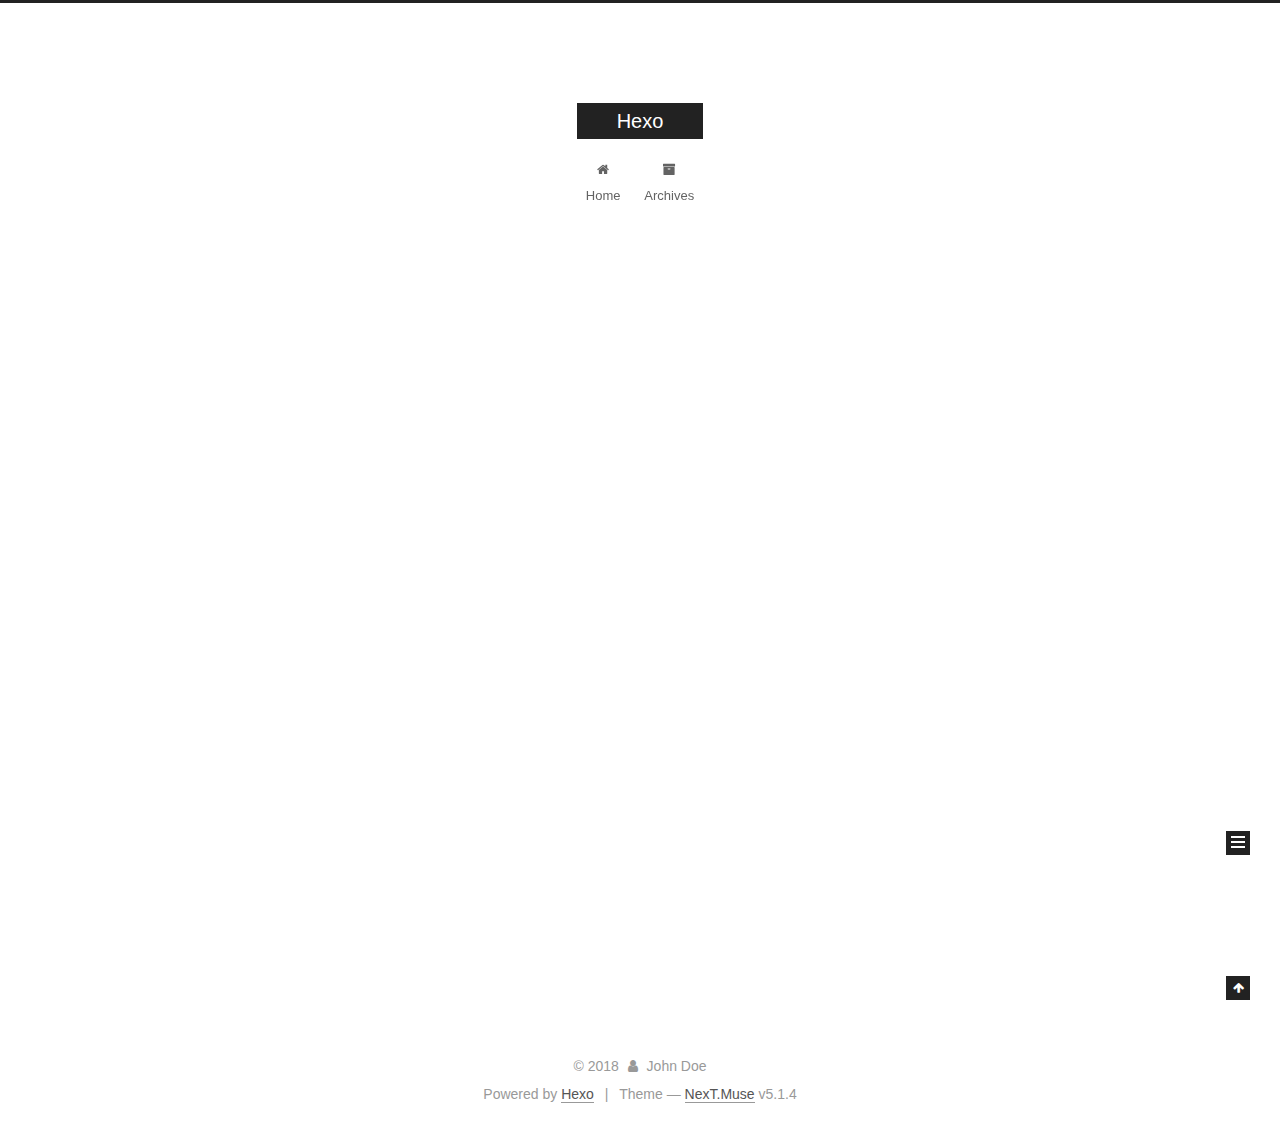
<file: index.html>
<!DOCTYPE html>



  


<html class="theme-next muse use-motion" lang="">
<head>
  <meta charset="UTF-8"/>
<meta http-equiv="X-UA-Compatible" content="IE=edge" />
<meta name="viewport" content="width=device-width, initial-scale=1, maximum-scale=1"/>
<meta name="theme-color" content="#222">









<meta http-equiv="Cache-Control" content="no-transform" />
<meta http-equiv="Cache-Control" content="no-siteapp" />
















  
  
  <link href="/lib/fancybox/source/jquery.fancybox.css?v=2.1.5" rel="stylesheet" type="text/css" />







<link href="/lib/font-awesome/css/font-awesome.min.css?v=4.6.2" rel="stylesheet" type="text/css" />

<link href="/css/main.css?v=5.1.4" rel="stylesheet" type="text/css" />


  <link rel="apple-touch-icon" sizes="180x180" href="/images/apple-touch-icon-next.png?v=5.1.4">


  <link rel="icon" type="image/png" sizes="32x32" href="/images/favicon-32x32-next.png?v=5.1.4">


  <link rel="icon" type="image/png" sizes="16x16" href="/images/favicon-16x16-next.png?v=5.1.4">


  <link rel="mask-icon" href="/images/logo.svg?v=5.1.4" color="#222">





  <meta name="keywords" content="Hexo, NexT" />










<meta property="og:type" content="website">
<meta property="og:title" content="Hexo">
<meta property="og:url" content="http://yoursite.com/index.html">
<meta property="og:site_name" content="Hexo">
<meta property="og:locale" content="default">
<meta name="twitter:card" content="summary">
<meta name="twitter:title" content="Hexo">



<script type="text/javascript" id="hexo.configurations">
  var NexT = window.NexT || {};
  var CONFIG = {
    root: '/',
    scheme: 'Muse',
    version: '5.1.4',
    sidebar: {"position":"left","display":"post","offset":12,"b2t":false,"scrollpercent":false,"onmobile":false},
    fancybox: true,
    tabs: true,
    motion: {"enable":true,"async":false,"transition":{"post_block":"fadeIn","post_header":"slideDownIn","post_body":"slideDownIn","coll_header":"slideLeftIn","sidebar":"slideUpIn"}},
    duoshuo: {
      userId: '0',
      author: 'Author'
    },
    algolia: {
      applicationID: '',
      apiKey: '',
      indexName: '',
      hits: {"per_page":10},
      labels: {"input_placeholder":"Search for Posts","hits_empty":"We didn't find any results for the search: ${query}","hits_stats":"${hits} results found in ${time} ms"}
    }
  };
</script>



  <link rel="canonical" href="http://yoursite.com/"/>





  <title>Hexo</title>
  








</head>

<body itemscope itemtype="http://schema.org/WebPage" lang="default">

  
  
    
  

  <div class="container sidebar-position-left 
  page-home">
    <div class="headband"></div>

    <header id="header" class="header" itemscope itemtype="http://schema.org/WPHeader">
      <div class="header-inner"><div class="site-brand-wrapper">
  <div class="site-meta ">
    

    <div class="custom-logo-site-title">
      <a href="/"  class="brand" rel="start">
        <span class="logo-line-before"><i></i></span>
        <span class="site-title">Hexo</span>
        <span class="logo-line-after"><i></i></span>
      </a>
    </div>
      
        <p class="site-subtitle"></p>
      
  </div>

  <div class="site-nav-toggle">
    <button>
      <span class="btn-bar"></span>
      <span class="btn-bar"></span>
      <span class="btn-bar"></span>
    </button>
  </div>
</div>

<nav class="site-nav">
  

  
    <ul id="menu" class="menu">
      
        
        <li class="menu-item menu-item-home">
          <a href="/" rel="section">
            
              <i class="menu-item-icon fa fa-fw fa-home"></i> <br />
            
            Home
          </a>
        </li>
      
        
        <li class="menu-item menu-item-archives">
          <a href="/archives/" rel="section">
            
              <i class="menu-item-icon fa fa-fw fa-archive"></i> <br />
            
            Archives
          </a>
        </li>
      

      
    </ul>
  

  
</nav>



 </div>
    </header>

    <main id="main" class="main">
      <div class="main-inner">
        <div class="content-wrap">
          <div id="content" class="content">
            
  <section id="posts" class="posts-expand">
    
      

  

  
  
  

  <article class="post post-type-normal" itemscope itemtype="http://schema.org/Article">
  
  
  
  <div class="post-block">
    <link itemprop="mainEntityOfPage" href="http://yoursite.com/2018/08/02/hello-world/">

    <span hidden itemprop="author" itemscope itemtype="http://schema.org/Person">
      <meta itemprop="name" content="John Doe">
      <meta itemprop="description" content="">
      <meta itemprop="image" content="/images/avatar.gif">
    </span>

    <span hidden itemprop="publisher" itemscope itemtype="http://schema.org/Organization">
      <meta itemprop="name" content="Hexo">
    </span>

    
      <header class="post-header">

        
        
          <h1 class="post-title" itemprop="name headline">
                
                <a class="post-title-link" href="/2018/08/02/hello-world/" itemprop="url">Hello World</a></h1>
        

        <div class="post-meta">
          <span class="post-time">
            
              <span class="post-meta-item-icon">
                <i class="fa fa-calendar-o"></i>
              </span>
              
                <span class="post-meta-item-text">Posted on</span>
              
              <time title="Post created" itemprop="dateCreated datePublished" datetime="2018-08-02T22:34:29+08:00">
                2018-08-02
              </time>
            

            

            
          </span>

          

          
            
          

          
          

          

          

          

        </div>
      </header>
    

    
    
    
    <div class="post-body" itemprop="articleBody">

      
      

      
        
          
          Welcome to Hexo! This is your very first post. Check documentation for more info. If you get any problems when using Hexo, you can find the answer in 
          ...
          <!--noindex-->
          <div class="post-button text-center">
            <a class="btn" href="/2018/08/02/hello-world/#more" rel="contents">
              Read more &raquo;
            </a>
          </div>
          <!--/noindex-->
        
      
    </div>
    
    
    

    

    

    

    <footer class="post-footer">
      

      

      

      
      
        <div class="post-eof"></div>
      
    </footer>
  </div>
  
  
  
  </article>


    
      

  

  
  
  

  <article class="post post-type-normal" itemscope itemtype="http://schema.org/Article">
  
  
  
  <div class="post-block">
    <link itemprop="mainEntityOfPage" href="http://yoursite.com/2018/07/30/low-valley/">

    <span hidden itemprop="author" itemscope itemtype="http://schema.org/Person">
      <meta itemprop="name" content="John Doe">
      <meta itemprop="description" content="">
      <meta itemprop="image" content="/images/avatar.gif">
    </span>

    <span hidden itemprop="publisher" itemscope itemtype="http://schema.org/Organization">
      <meta itemprop="name" content="Hexo">
    </span>

    
      <header class="post-header">

        
        
          <h1 class="post-title" itemprop="name headline">
                
                <a class="post-title-link" href="/2018/07/30/low-valley/" itemprop="url">Low valley</a></h1>
        

        <div class="post-meta">
          <span class="post-time">
            
              <span class="post-meta-item-icon">
                <i class="fa fa-calendar-o"></i>
              </span>
              
                <span class="post-meta-item-text">Posted on</span>
              
              <time title="Post created" itemprop="dateCreated datePublished" datetime="2018-07-30T15:26:46+08:00">
                2018-07-30
              </time>
            

            

            
          </span>

          

          
            
          

          
          

          

          

          

        </div>
      </header>
    

    
    
    
    <div class="post-body" itemprop="articleBody">

      
      

      
        
          <h1 id="Start-HelloWorld"><a href="#Start-HelloWorld" class="headerlink" title="Start-HelloWorld"></a>Start-<em>HelloWorld</em></h1><p>记录一些，博客完成后的感想</p>
          <!--noindex-->
          <div class="post-button text-center">
            <a class="btn" href="/2018/07/30/low-valley/#more" rel="contents">
              Read more &raquo;
            </a>
          </div>
          <!--/noindex-->
        
      
    </div>
    
    
    

    

    

    

    <footer class="post-footer">
      

      

      

      
      
        <div class="post-eof"></div>
      
    </footer>
  </div>
  
  
  
  </article>


    
  </section>

  


          </div>
          


          

        </div>
        
          
  
  <div class="sidebar-toggle">
    <div class="sidebar-toggle-line-wrap">
      <span class="sidebar-toggle-line sidebar-toggle-line-first"></span>
      <span class="sidebar-toggle-line sidebar-toggle-line-middle"></span>
      <span class="sidebar-toggle-line sidebar-toggle-line-last"></span>
    </div>
  </div>

  <aside id="sidebar" class="sidebar">
    
    <div class="sidebar-inner">

      

      

      <section class="site-overview-wrap sidebar-panel sidebar-panel-active">
        <div class="site-overview">
          <div class="site-author motion-element" itemprop="author" itemscope itemtype="http://schema.org/Person">
            
              <p class="site-author-name" itemprop="name">John Doe</p>
              <p class="site-description motion-element" itemprop="description"></p>
          </div>

          <nav class="site-state motion-element">

            
              <div class="site-state-item site-state-posts">
              
                <a href="/archives/">
              
                  <span class="site-state-item-count">2</span>
                  <span class="site-state-item-name">posts</span>
                </a>
              </div>
            

            

            
              
              
              <div class="site-state-item site-state-tags">
                
                  <span class="site-state-item-count">1</span>
                  <span class="site-state-item-name">tags</span>
                
              </div>
            

          </nav>

          

          

          
          

          
          

          

        </div>
      </section>

      

      

    </div>
  </aside>


        
      </div>
    </main>

    <footer id="footer" class="footer">
      <div class="footer-inner">
        <div class="copyright">&copy; <span itemprop="copyrightYear">2018</span>
  <span class="with-love">
    <i class="fa fa-user"></i>
  </span>
  <span class="author" itemprop="copyrightHolder">John Doe</span>

  
</div>


  <div class="powered-by">Powered by <a class="theme-link" target="_blank" href="https://hexo.io">Hexo</a></div>



  <span class="post-meta-divider">|</span>



  <div class="theme-info">Theme &mdash; <a class="theme-link" target="_blank" href="https://github.com/iissnan/hexo-theme-next">NexT.Muse</a> v5.1.4</div>




        







        
      </div>
    </footer>

    
      <div class="back-to-top">
        <i class="fa fa-arrow-up"></i>
        
      </div>
    

    

  </div>

  

<script type="text/javascript">
  if (Object.prototype.toString.call(window.Promise) !== '[object Function]') {
    window.Promise = null;
  }
</script>









  












  
  
    <script type="text/javascript" src="/lib/jquery/index.js?v=2.1.3"></script>
  

  
  
    <script type="text/javascript" src="/lib/fastclick/lib/fastclick.min.js?v=1.0.6"></script>
  

  
  
    <script type="text/javascript" src="/lib/jquery_lazyload/jquery.lazyload.js?v=1.9.7"></script>
  

  
  
    <script type="text/javascript" src="/lib/velocity/velocity.min.js?v=1.2.1"></script>
  

  
  
    <script type="text/javascript" src="/lib/velocity/velocity.ui.min.js?v=1.2.1"></script>
  

  
  
    <script type="text/javascript" src="/lib/fancybox/source/jquery.fancybox.pack.js?v=2.1.5"></script>
  


  


  <script type="text/javascript" src="/js/src/utils.js?v=5.1.4"></script>

  <script type="text/javascript" src="/js/src/motion.js?v=5.1.4"></script>



  
  

  

  


  <script type="text/javascript" src="/js/src/bootstrap.js?v=5.1.4"></script>



  


  




	





  





  












  





  

  

  

  
  

  

  

  

</body>
</html>
</file>
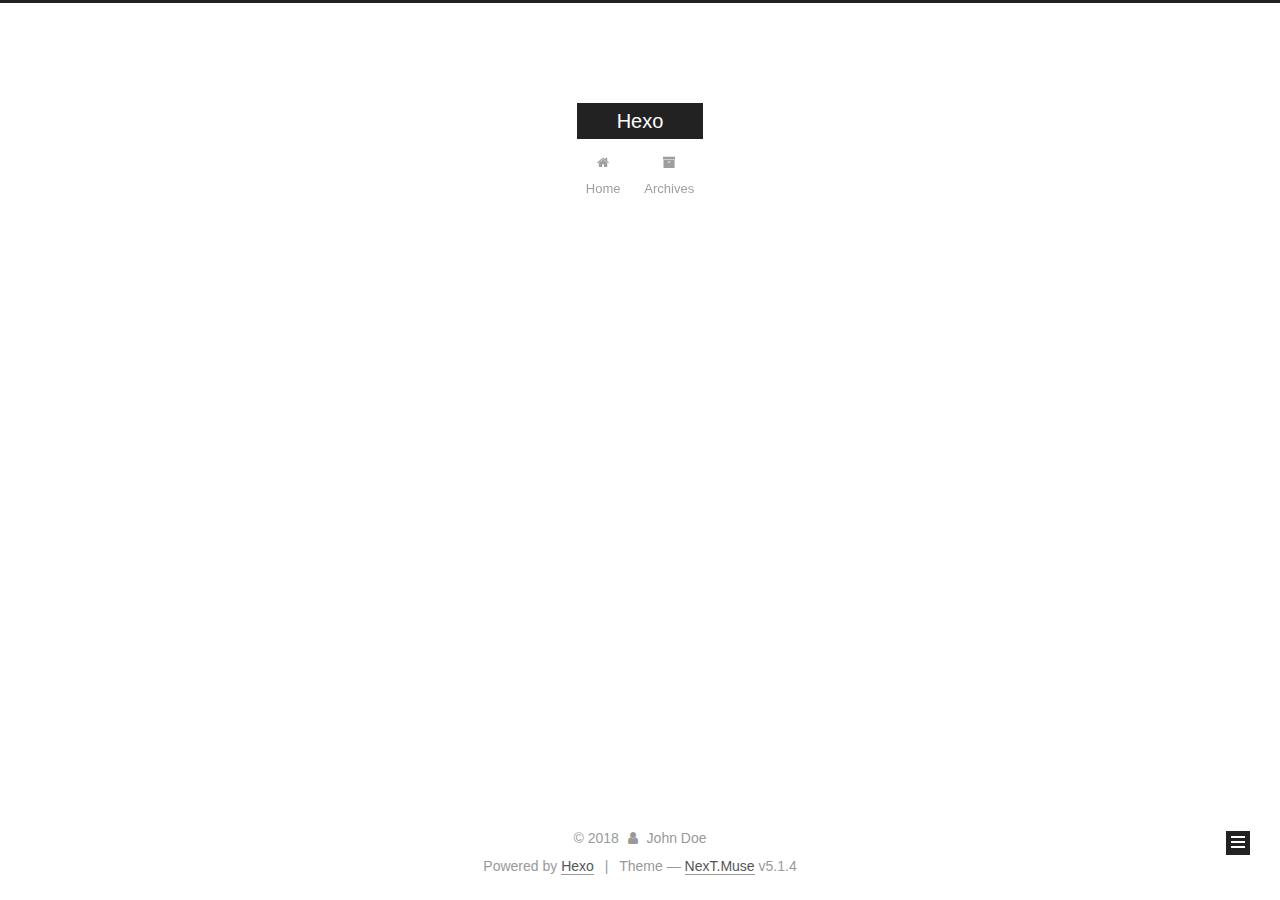
<file: archives/index.html>
<!DOCTYPE html>



  


<html class="theme-next muse use-motion" lang="">
<head>
  <meta charset="UTF-8"/>
<meta http-equiv="X-UA-Compatible" content="IE=edge" />
<meta name="viewport" content="width=device-width, initial-scale=1, maximum-scale=1"/>
<meta name="theme-color" content="#222">









<meta http-equiv="Cache-Control" content="no-transform" />
<meta http-equiv="Cache-Control" content="no-siteapp" />
















  
  
  <link href="/lib/fancybox/source/jquery.fancybox.css?v=2.1.5" rel="stylesheet" type="text/css" />







<link href="/lib/font-awesome/css/font-awesome.min.css?v=4.6.2" rel="stylesheet" type="text/css" />

<link href="/css/main.css?v=5.1.4" rel="stylesheet" type="text/css" />


  <link rel="apple-touch-icon" sizes="180x180" href="/images/apple-touch-icon-next.png?v=5.1.4">


  <link rel="icon" type="image/png" sizes="32x32" href="/images/favicon-32x32-next.png?v=5.1.4">


  <link rel="icon" type="image/png" sizes="16x16" href="/images/favicon-16x16-next.png?v=5.1.4">


  <link rel="mask-icon" href="/images/logo.svg?v=5.1.4" color="#222">





  <meta name="keywords" content="Hexo, NexT" />










<meta property="og:type" content="website">
<meta property="og:title" content="Hexo">
<meta property="og:url" content="http://yoursite.com/archives/index.html">
<meta property="og:site_name" content="Hexo">
<meta property="og:locale" content="default">
<meta name="twitter:card" content="summary">
<meta name="twitter:title" content="Hexo">



<script type="text/javascript" id="hexo.configurations">
  var NexT = window.NexT || {};
  var CONFIG = {
    root: '/',
    scheme: 'Muse',
    version: '5.1.4',
    sidebar: {"position":"left","display":"post","offset":12,"b2t":false,"scrollpercent":false,"onmobile":false},
    fancybox: true,
    tabs: true,
    motion: {"enable":true,"async":false,"transition":{"post_block":"fadeIn","post_header":"slideDownIn","post_body":"slideDownIn","coll_header":"slideLeftIn","sidebar":"slideUpIn"}},
    duoshuo: {
      userId: '0',
      author: 'Author'
    },
    algolia: {
      applicationID: '',
      apiKey: '',
      indexName: '',
      hits: {"per_page":10},
      labels: {"input_placeholder":"Search for Posts","hits_empty":"We didn't find any results for the search: ${query}","hits_stats":"${hits} results found in ${time} ms"}
    }
  };
</script>



  <link rel="canonical" href="http://yoursite.com/archives/"/>





  <title>Archive | Hexo</title>
  








</head>

<body itemscope itemtype="http://schema.org/WebPage" lang="default">

  
  
    
  

  <div class="container sidebar-position-left page-archive">
    <div class="headband"></div>

    <header id="header" class="header" itemscope itemtype="http://schema.org/WPHeader">
      <div class="header-inner"><div class="site-brand-wrapper">
  <div class="site-meta ">
    

    <div class="custom-logo-site-title">
      <a href="/"  class="brand" rel="start">
        <span class="logo-line-before"><i></i></span>
        <span class="site-title">Hexo</span>
        <span class="logo-line-after"><i></i></span>
      </a>
    </div>
      
        <p class="site-subtitle"></p>
      
  </div>

  <div class="site-nav-toggle">
    <button>
      <span class="btn-bar"></span>
      <span class="btn-bar"></span>
      <span class="btn-bar"></span>
    </button>
  </div>
</div>

<nav class="site-nav">
  

  
    <ul id="menu" class="menu">
      
        
        <li class="menu-item menu-item-home">
          <a href="/" rel="section">
            
              <i class="menu-item-icon fa fa-fw fa-home"></i> <br />
            
            Home
          </a>
        </li>
      
        
        <li class="menu-item menu-item-archives">
          <a href="/archives/" rel="section">
            
              <i class="menu-item-icon fa fa-fw fa-archive"></i> <br />
            
            Archives
          </a>
        </li>
      

      
    </ul>
  

  
</nav>



 </div>
    </header>

    <main id="main" class="main">
      <div class="main-inner">
        <div class="content-wrap">
          <div id="content" class="content">
            

  
  
  
  <div class="post-block archive">
    <div id="posts" class="posts-collapse">
      <span class="archive-move-on"></span>

      <span class="archive-page-counter">
        
        
        
          
        
        Um..! 2 posts in total. Keep on posting.
      </span>

      

        
        
        

        
          
          <div class="collection-title">
            <h1 class="archive-year" id="archive-year-2018">2018</h1>
          </div>
        
        

        

  <article class="post post-type-normal" itemscope itemtype="http://schema.org/Article">
    <header class="post-header">

      <h2 class="post-title">
        
            <a class="post-title-link" href="/2018/08/02/hello-world/" itemprop="url">
              
                <span itemprop="name">Hello World</span>
              
            </a>
        
      </h2>

      <div class="post-meta">
        <time class="post-time" itemprop="dateCreated"
              datetime="2018-08-02T22:34:29+08:00"
              content="2018-08-02" >
          08-02
        </time>
      </div>

    </header>
  </article>



      

        
        
        

        
        

        

  <article class="post post-type-normal" itemscope itemtype="http://schema.org/Article">
    <header class="post-header">

      <h2 class="post-title">
        
            <a class="post-title-link" href="/2018/07/30/low-valley/" itemprop="url">
              
                <span itemprop="name">Low valley</span>
              
            </a>
        
      </h2>

      <div class="post-meta">
        <time class="post-time" itemprop="dateCreated"
              datetime="2018-07-30T15:26:46+08:00"
              content="2018-07-30" >
          07-30
        </time>
      </div>

    </header>
  </article>



      

    </div>
  </div>
  
  
  

  



          </div>
          


          

        </div>
        
          
  
  <div class="sidebar-toggle">
    <div class="sidebar-toggle-line-wrap">
      <span class="sidebar-toggle-line sidebar-toggle-line-first"></span>
      <span class="sidebar-toggle-line sidebar-toggle-line-middle"></span>
      <span class="sidebar-toggle-line sidebar-toggle-line-last"></span>
    </div>
  </div>

  <aside id="sidebar" class="sidebar">
    
    <div class="sidebar-inner">

      

      

      <section class="site-overview-wrap sidebar-panel sidebar-panel-active">
        <div class="site-overview">
          <div class="site-author motion-element" itemprop="author" itemscope itemtype="http://schema.org/Person">
            
              <p class="site-author-name" itemprop="name">John Doe</p>
              <p class="site-description motion-element" itemprop="description"></p>
          </div>

          <nav class="site-state motion-element">

            
              <div class="site-state-item site-state-posts">
              
                <a href="/archives/">
              
                  <span class="site-state-item-count">2</span>
                  <span class="site-state-item-name">posts</span>
                </a>
              </div>
            

            

            
              
              
              <div class="site-state-item site-state-tags">
                
                  <span class="site-state-item-count">1</span>
                  <span class="site-state-item-name">tags</span>
                
              </div>
            

          </nav>

          

          

          
          

          
          

          

        </div>
      </section>

      

      

    </div>
  </aside>


        
      </div>
    </main>

    <footer id="footer" class="footer">
      <div class="footer-inner">
        <div class="copyright">&copy; <span itemprop="copyrightYear">2018</span>
  <span class="with-love">
    <i class="fa fa-user"></i>
  </span>
  <span class="author" itemprop="copyrightHolder">John Doe</span>

  
</div>


  <div class="powered-by">Powered by <a class="theme-link" target="_blank" href="https://hexo.io">Hexo</a></div>



  <span class="post-meta-divider">|</span>



  <div class="theme-info">Theme &mdash; <a class="theme-link" target="_blank" href="https://github.com/iissnan/hexo-theme-next">NexT.Muse</a> v5.1.4</div>




        







        
      </div>
    </footer>

    
      <div class="back-to-top">
        <i class="fa fa-arrow-up"></i>
        
      </div>
    

    

  </div>

  

<script type="text/javascript">
  if (Object.prototype.toString.call(window.Promise) !== '[object Function]') {
    window.Promise = null;
  }
</script>









  












  
  
    <script type="text/javascript" src="/lib/jquery/index.js?v=2.1.3"></script>
  

  
  
    <script type="text/javascript" src="/lib/fastclick/lib/fastclick.min.js?v=1.0.6"></script>
  

  
  
    <script type="text/javascript" src="/lib/jquery_lazyload/jquery.lazyload.js?v=1.9.7"></script>
  

  
  
    <script type="text/javascript" src="/lib/velocity/velocity.min.js?v=1.2.1"></script>
  

  
  
    <script type="text/javascript" src="/lib/velocity/velocity.ui.min.js?v=1.2.1"></script>
  

  
  
    <script type="text/javascript" src="/lib/fancybox/source/jquery.fancybox.pack.js?v=2.1.5"></script>
  


  


  <script type="text/javascript" src="/js/src/utils.js?v=5.1.4"></script>

  <script type="text/javascript" src="/js/src/motion.js?v=5.1.4"></script>



  
  

  

  


  <script type="text/javascript" src="/js/src/bootstrap.js?v=5.1.4"></script>



  


  




	





  





  












  





  

  

  

  
  

  

  

  

</body>
</html>
</file>
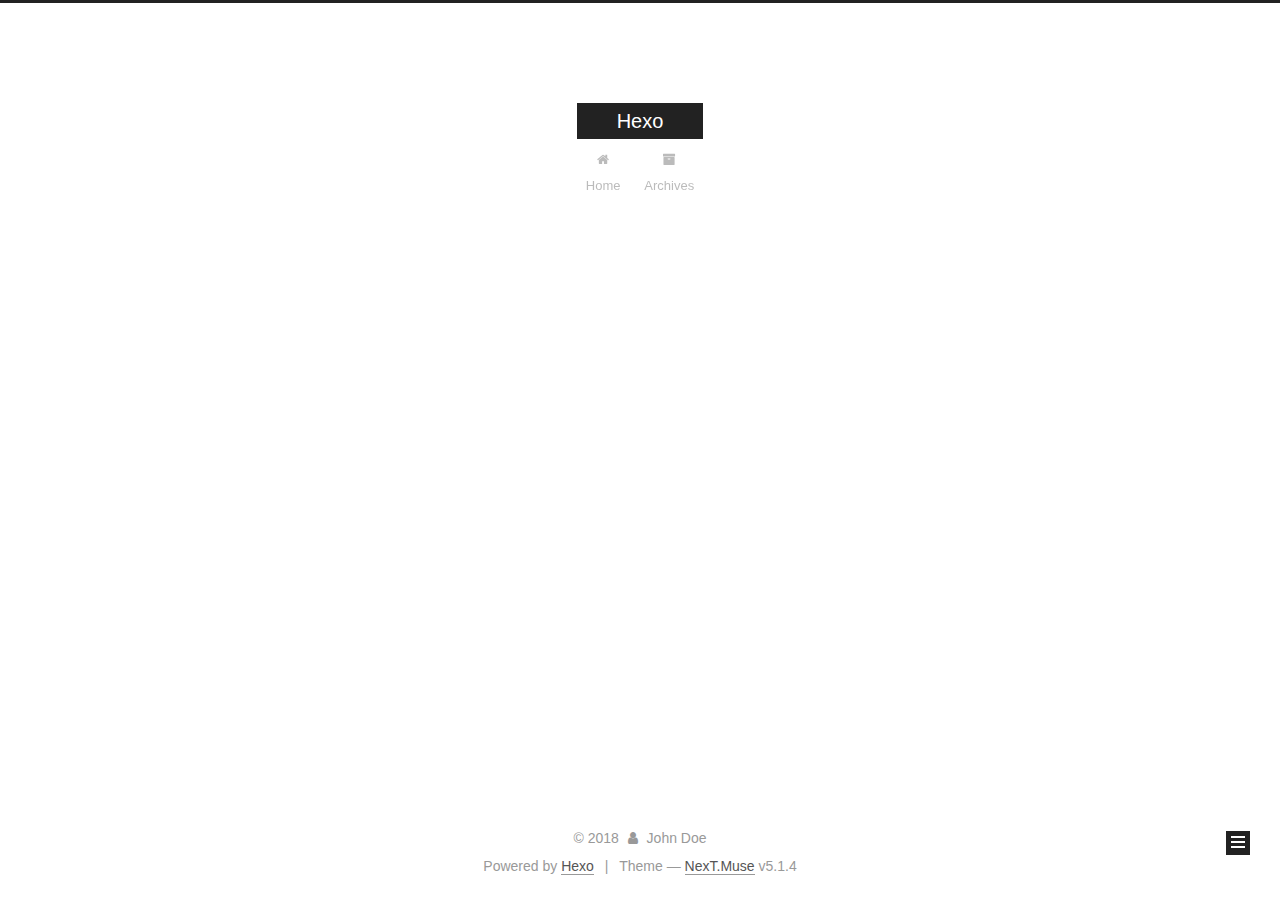
<file: archives/2018/index.html>
<!DOCTYPE html>



  


<html class="theme-next muse use-motion" lang="">
<head>
  <meta charset="UTF-8"/>
<meta http-equiv="X-UA-Compatible" content="IE=edge" />
<meta name="viewport" content="width=device-width, initial-scale=1, maximum-scale=1"/>
<meta name="theme-color" content="#222">









<meta http-equiv="Cache-Control" content="no-transform" />
<meta http-equiv="Cache-Control" content="no-siteapp" />
















  
  
  <link href="/lib/fancybox/source/jquery.fancybox.css?v=2.1.5" rel="stylesheet" type="text/css" />







<link href="/lib/font-awesome/css/font-awesome.min.css?v=4.6.2" rel="stylesheet" type="text/css" />

<link href="/css/main.css?v=5.1.4" rel="stylesheet" type="text/css" />


  <link rel="apple-touch-icon" sizes="180x180" href="/images/apple-touch-icon-next.png?v=5.1.4">


  <link rel="icon" type="image/png" sizes="32x32" href="/images/favicon-32x32-next.png?v=5.1.4">


  <link rel="icon" type="image/png" sizes="16x16" href="/images/favicon-16x16-next.png?v=5.1.4">


  <link rel="mask-icon" href="/images/logo.svg?v=5.1.4" color="#222">





  <meta name="keywords" content="Hexo, NexT" />










<meta property="og:type" content="website">
<meta property="og:title" content="Hexo">
<meta property="og:url" content="http://yoursite.com/archives/2018/index.html">
<meta property="og:site_name" content="Hexo">
<meta property="og:locale" content="default">
<meta name="twitter:card" content="summary">
<meta name="twitter:title" content="Hexo">



<script type="text/javascript" id="hexo.configurations">
  var NexT = window.NexT || {};
  var CONFIG = {
    root: '/',
    scheme: 'Muse',
    version: '5.1.4',
    sidebar: {"position":"left","display":"post","offset":12,"b2t":false,"scrollpercent":false,"onmobile":false},
    fancybox: true,
    tabs: true,
    motion: {"enable":true,"async":false,"transition":{"post_block":"fadeIn","post_header":"slideDownIn","post_body":"slideDownIn","coll_header":"slideLeftIn","sidebar":"slideUpIn"}},
    duoshuo: {
      userId: '0',
      author: 'Author'
    },
    algolia: {
      applicationID: '',
      apiKey: '',
      indexName: '',
      hits: {"per_page":10},
      labels: {"input_placeholder":"Search for Posts","hits_empty":"We didn't find any results for the search: ${query}","hits_stats":"${hits} results found in ${time} ms"}
    }
  };
</script>



  <link rel="canonical" href="http://yoursite.com/archives/2018/"/>





  <title>Archive | Hexo</title>
  








</head>

<body itemscope itemtype="http://schema.org/WebPage" lang="default">

  
  
    
  

  <div class="container sidebar-position-left page-archive">
    <div class="headband"></div>

    <header id="header" class="header" itemscope itemtype="http://schema.org/WPHeader">
      <div class="header-inner"><div class="site-brand-wrapper">
  <div class="site-meta ">
    

    <div class="custom-logo-site-title">
      <a href="/"  class="brand" rel="start">
        <span class="logo-line-before"><i></i></span>
        <span class="site-title">Hexo</span>
        <span class="logo-line-after"><i></i></span>
      </a>
    </div>
      
        <p class="site-subtitle"></p>
      
  </div>

  <div class="site-nav-toggle">
    <button>
      <span class="btn-bar"></span>
      <span class="btn-bar"></span>
      <span class="btn-bar"></span>
    </button>
  </div>
</div>

<nav class="site-nav">
  

  
    <ul id="menu" class="menu">
      
        
        <li class="menu-item menu-item-home">
          <a href="/" rel="section">
            
              <i class="menu-item-icon fa fa-fw fa-home"></i> <br />
            
            Home
          </a>
        </li>
      
        
        <li class="menu-item menu-item-archives">
          <a href="/archives/" rel="section">
            
              <i class="menu-item-icon fa fa-fw fa-archive"></i> <br />
            
            Archives
          </a>
        </li>
      

      
    </ul>
  

  
</nav>



 </div>
    </header>

    <main id="main" class="main">
      <div class="main-inner">
        <div class="content-wrap">
          <div id="content" class="content">
            

  
  
  
  <div class="post-block archive">
    <div id="posts" class="posts-collapse">
      <span class="archive-move-on"></span>

      <span class="archive-page-counter">
        
        
        
          
        
        Um..! 2 posts in total. Keep on posting.
      </span>

      

        
        
        

        
          
          <div class="collection-title">
            <h1 class="archive-year" id="archive-year-2018">2018</h1>
          </div>
        
        

        

  <article class="post post-type-normal" itemscope itemtype="http://schema.org/Article">
    <header class="post-header">

      <h2 class="post-title">
        
            <a class="post-title-link" href="/2018/08/02/hello-world/" itemprop="url">
              
                <span itemprop="name">Hello World</span>
              
            </a>
        
      </h2>

      <div class="post-meta">
        <time class="post-time" itemprop="dateCreated"
              datetime="2018-08-02T22:34:29+08:00"
              content="2018-08-02" >
          08-02
        </time>
      </div>

    </header>
  </article>



      

        
        
        

        
        

        

  <article class="post post-type-normal" itemscope itemtype="http://schema.org/Article">
    <header class="post-header">

      <h2 class="post-title">
        
            <a class="post-title-link" href="/2018/07/30/low-valley/" itemprop="url">
              
                <span itemprop="name">Low valley</span>
              
            </a>
        
      </h2>

      <div class="post-meta">
        <time class="post-time" itemprop="dateCreated"
              datetime="2018-07-30T15:26:46+08:00"
              content="2018-07-30" >
          07-30
        </time>
      </div>

    </header>
  </article>



      

    </div>
  </div>
  
  
  

  



          </div>
          


          

        </div>
        
          
  
  <div class="sidebar-toggle">
    <div class="sidebar-toggle-line-wrap">
      <span class="sidebar-toggle-line sidebar-toggle-line-first"></span>
      <span class="sidebar-toggle-line sidebar-toggle-line-middle"></span>
      <span class="sidebar-toggle-line sidebar-toggle-line-last"></span>
    </div>
  </div>

  <aside id="sidebar" class="sidebar">
    
    <div class="sidebar-inner">

      

      

      <section class="site-overview-wrap sidebar-panel sidebar-panel-active">
        <div class="site-overview">
          <div class="site-author motion-element" itemprop="author" itemscope itemtype="http://schema.org/Person">
            
              <p class="site-author-name" itemprop="name">John Doe</p>
              <p class="site-description motion-element" itemprop="description"></p>
          </div>

          <nav class="site-state motion-element">

            
              <div class="site-state-item site-state-posts">
              
                <a href="/archives/">
              
                  <span class="site-state-item-count">2</span>
                  <span class="site-state-item-name">posts</span>
                </a>
              </div>
            

            

            
              
              
              <div class="site-state-item site-state-tags">
                
                  <span class="site-state-item-count">1</span>
                  <span class="site-state-item-name">tags</span>
                
              </div>
            

          </nav>

          

          

          
          

          
          

          

        </div>
      </section>

      

      

    </div>
  </aside>


        
      </div>
    </main>

    <footer id="footer" class="footer">
      <div class="footer-inner">
        <div class="copyright">&copy; <span itemprop="copyrightYear">2018</span>
  <span class="with-love">
    <i class="fa fa-user"></i>
  </span>
  <span class="author" itemprop="copyrightHolder">John Doe</span>

  
</div>


  <div class="powered-by">Powered by <a class="theme-link" target="_blank" href="https://hexo.io">Hexo</a></div>



  <span class="post-meta-divider">|</span>



  <div class="theme-info">Theme &mdash; <a class="theme-link" target="_blank" href="https://github.com/iissnan/hexo-theme-next">NexT.Muse</a> v5.1.4</div>




        







        
      </div>
    </footer>

    
      <div class="back-to-top">
        <i class="fa fa-arrow-up"></i>
        
      </div>
    

    

  </div>

  

<script type="text/javascript">
  if (Object.prototype.toString.call(window.Promise) !== '[object Function]') {
    window.Promise = null;
  }
</script>









  












  
  
    <script type="text/javascript" src="/lib/jquery/index.js?v=2.1.3"></script>
  

  
  
    <script type="text/javascript" src="/lib/fastclick/lib/fastclick.min.js?v=1.0.6"></script>
  

  
  
    <script type="text/javascript" src="/lib/jquery_lazyload/jquery.lazyload.js?v=1.9.7"></script>
  

  
  
    <script type="text/javascript" src="/lib/velocity/velocity.min.js?v=1.2.1"></script>
  

  
  
    <script type="text/javascript" src="/lib/velocity/velocity.ui.min.js?v=1.2.1"></script>
  

  
  
    <script type="text/javascript" src="/lib/fancybox/source/jquery.fancybox.pack.js?v=2.1.5"></script>
  


  


  <script type="text/javascript" src="/js/src/utils.js?v=5.1.4"></script>

  <script type="text/javascript" src="/js/src/motion.js?v=5.1.4"></script>



  
  

  

  


  <script type="text/javascript" src="/js/src/bootstrap.js?v=5.1.4"></script>



  


  




	





  





  












  





  

  

  

  
  

  

  

  

</body>
</html>
</file>
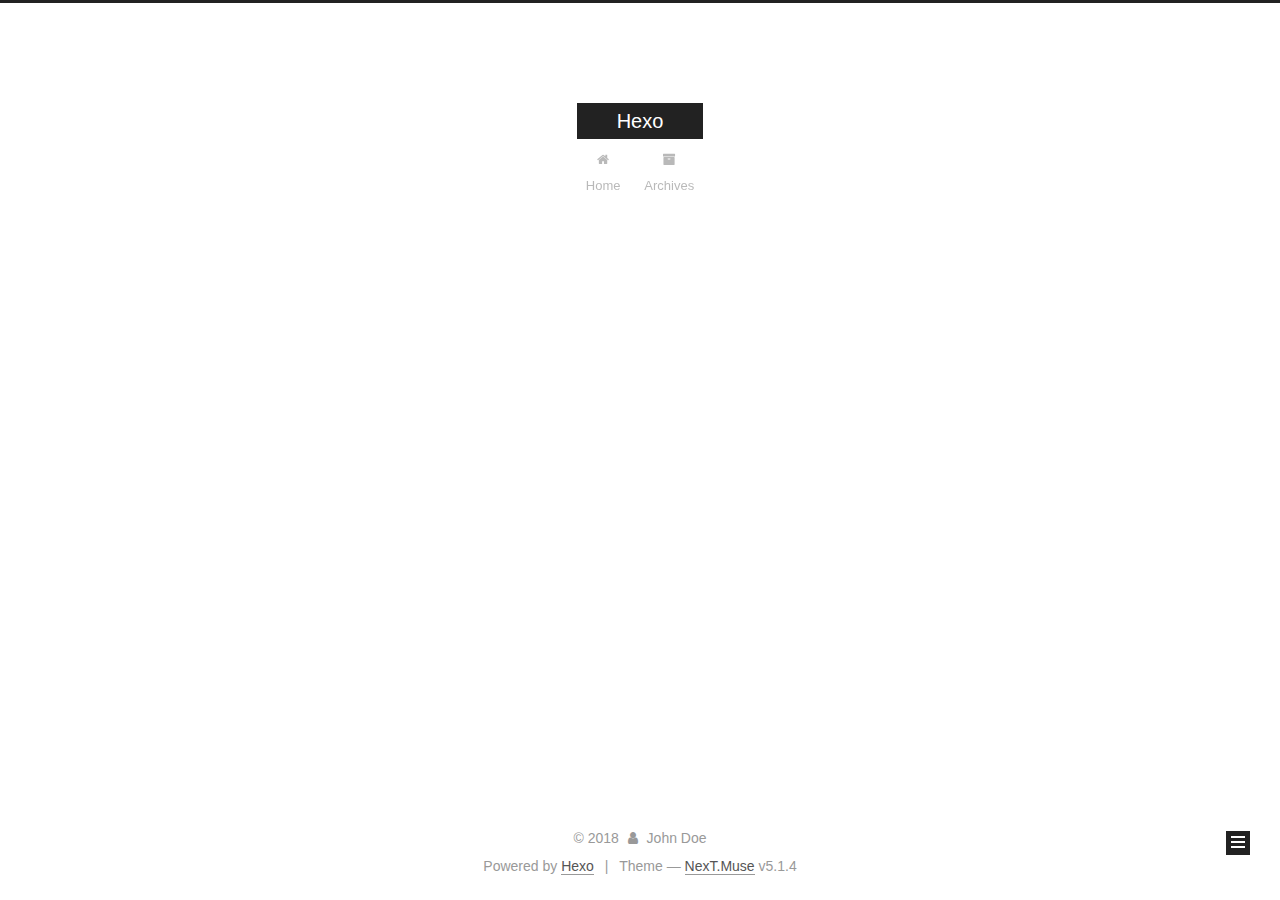
<file: tags/only-and-the-first/index.html>
<!DOCTYPE html>



  


<html class="theme-next muse use-motion" lang="">
<head>
  <meta charset="UTF-8"/>
<meta http-equiv="X-UA-Compatible" content="IE=edge" />
<meta name="viewport" content="width=device-width, initial-scale=1, maximum-scale=1"/>
<meta name="theme-color" content="#222">









<meta http-equiv="Cache-Control" content="no-transform" />
<meta http-equiv="Cache-Control" content="no-siteapp" />
















  
  
  <link href="/lib/fancybox/source/jquery.fancybox.css?v=2.1.5" rel="stylesheet" type="text/css" />







<link href="/lib/font-awesome/css/font-awesome.min.css?v=4.6.2" rel="stylesheet" type="text/css" />

<link href="/css/main.css?v=5.1.4" rel="stylesheet" type="text/css" />


  <link rel="apple-touch-icon" sizes="180x180" href="/images/apple-touch-icon-next.png?v=5.1.4">


  <link rel="icon" type="image/png" sizes="32x32" href="/images/favicon-32x32-next.png?v=5.1.4">


  <link rel="icon" type="image/png" sizes="16x16" href="/images/favicon-16x16-next.png?v=5.1.4">


  <link rel="mask-icon" href="/images/logo.svg?v=5.1.4" color="#222">





  <meta name="keywords" content="Hexo, NexT" />










<meta property="og:type" content="website">
<meta property="og:title" content="Hexo">
<meta property="og:url" content="http://yoursite.com/tags/only-and-the-first/index.html">
<meta property="og:site_name" content="Hexo">
<meta property="og:locale" content="default">
<meta name="twitter:card" content="summary">
<meta name="twitter:title" content="Hexo">



<script type="text/javascript" id="hexo.configurations">
  var NexT = window.NexT || {};
  var CONFIG = {
    root: '/',
    scheme: 'Muse',
    version: '5.1.4',
    sidebar: {"position":"left","display":"post","offset":12,"b2t":false,"scrollpercent":false,"onmobile":false},
    fancybox: true,
    tabs: true,
    motion: {"enable":true,"async":false,"transition":{"post_block":"fadeIn","post_header":"slideDownIn","post_body":"slideDownIn","coll_header":"slideLeftIn","sidebar":"slideUpIn"}},
    duoshuo: {
      userId: '0',
      author: 'Author'
    },
    algolia: {
      applicationID: '',
      apiKey: '',
      indexName: '',
      hits: {"per_page":10},
      labels: {"input_placeholder":"Search for Posts","hits_empty":"We didn't find any results for the search: ${query}","hits_stats":"${hits} results found in ${time} ms"}
    }
  };
</script>



  <link rel="canonical" href="http://yoursite.com/tags/only-and-the-first/"/>





  <title>Tag: only and the first | Hexo</title>
  








</head>

<body itemscope itemtype="http://schema.org/WebPage" lang="default">

  
  
    
  

  <div class="container sidebar-position-left ">
    <div class="headband"></div>

    <header id="header" class="header" itemscope itemtype="http://schema.org/WPHeader">
      <div class="header-inner"><div class="site-brand-wrapper">
  <div class="site-meta ">
    

    <div class="custom-logo-site-title">
      <a href="/"  class="brand" rel="start">
        <span class="logo-line-before"><i></i></span>
        <span class="site-title">Hexo</span>
        <span class="logo-line-after"><i></i></span>
      </a>
    </div>
      
        <p class="site-subtitle"></p>
      
  </div>

  <div class="site-nav-toggle">
    <button>
      <span class="btn-bar"></span>
      <span class="btn-bar"></span>
      <span class="btn-bar"></span>
    </button>
  </div>
</div>

<nav class="site-nav">
  

  
    <ul id="menu" class="menu">
      
        
        <li class="menu-item menu-item-home">
          <a href="/" rel="section">
            
              <i class="menu-item-icon fa fa-fw fa-home"></i> <br />
            
            Home
          </a>
        </li>
      
        
        <li class="menu-item menu-item-archives">
          <a href="/archives/" rel="section">
            
              <i class="menu-item-icon fa fa-fw fa-archive"></i> <br />
            
            Archives
          </a>
        </li>
      

      
    </ul>
  

  
</nav>



 </div>
    </header>

    <main id="main" class="main">
      <div class="main-inner">
        <div class="content-wrap">
          <div id="content" class="content">
            

  
  
  
  <div class="post-block tag">

    <div id="posts" class="posts-collapse">
      <div class="collection-title">
        <h1>only and the first<small>Tag</small>
        </h1>
      </div>

      
        

  <article class="post post-type-normal" itemscope itemtype="http://schema.org/Article">
    <header class="post-header">

      <h2 class="post-title">
        
            <a class="post-title-link" href="/2018/07/30/low-valley/" itemprop="url">
              
                <span itemprop="name">Low valley</span>
              
            </a>
        
      </h2>

      <div class="post-meta">
        <time class="post-time" itemprop="dateCreated"
              datetime="2018-07-30T15:26:46+08:00"
              content="2018-07-30" >
          07-30
        </time>
      </div>

    </header>
  </article>


      
    </div>

  </div>
  
  
  

  


          </div>
          


          

        </div>
        
          
  
  <div class="sidebar-toggle">
    <div class="sidebar-toggle-line-wrap">
      <span class="sidebar-toggle-line sidebar-toggle-line-first"></span>
      <span class="sidebar-toggle-line sidebar-toggle-line-middle"></span>
      <span class="sidebar-toggle-line sidebar-toggle-line-last"></span>
    </div>
  </div>

  <aside id="sidebar" class="sidebar">
    
    <div class="sidebar-inner">

      

      

      <section class="site-overview-wrap sidebar-panel sidebar-panel-active">
        <div class="site-overview">
          <div class="site-author motion-element" itemprop="author" itemscope itemtype="http://schema.org/Person">
            
              <p class="site-author-name" itemprop="name">John Doe</p>
              <p class="site-description motion-element" itemprop="description"></p>
          </div>

          <nav class="site-state motion-element">

            
              <div class="site-state-item site-state-posts">
              
                <a href="/archives/">
              
                  <span class="site-state-item-count">2</span>
                  <span class="site-state-item-name">posts</span>
                </a>
              </div>
            

            

            
              
              
              <div class="site-state-item site-state-tags">
                
                  <span class="site-state-item-count">1</span>
                  <span class="site-state-item-name">tags</span>
                
              </div>
            

          </nav>

          

          

          
          

          
          

          

        </div>
      </section>

      

      

    </div>
  </aside>


        
      </div>
    </main>

    <footer id="footer" class="footer">
      <div class="footer-inner">
        <div class="copyright">&copy; <span itemprop="copyrightYear">2018</span>
  <span class="with-love">
    <i class="fa fa-user"></i>
  </span>
  <span class="author" itemprop="copyrightHolder">John Doe</span>

  
</div>


  <div class="powered-by">Powered by <a class="theme-link" target="_blank" href="https://hexo.io">Hexo</a></div>



  <span class="post-meta-divider">|</span>



  <div class="theme-info">Theme &mdash; <a class="theme-link" target="_blank" href="https://github.com/iissnan/hexo-theme-next">NexT.Muse</a> v5.1.4</div>




        







        
      </div>
    </footer>

    
      <div class="back-to-top">
        <i class="fa fa-arrow-up"></i>
        
      </div>
    

    

  </div>

  

<script type="text/javascript">
  if (Object.prototype.toString.call(window.Promise) !== '[object Function]') {
    window.Promise = null;
  }
</script>









  












  
  
    <script type="text/javascript" src="/lib/jquery/index.js?v=2.1.3"></script>
  

  
  
    <script type="text/javascript" src="/lib/fastclick/lib/fastclick.min.js?v=1.0.6"></script>
  

  
  
    <script type="text/javascript" src="/lib/jquery_lazyload/jquery.lazyload.js?v=1.9.7"></script>
  

  
  
    <script type="text/javascript" src="/lib/velocity/velocity.min.js?v=1.2.1"></script>
  

  
  
    <script type="text/javascript" src="/lib/velocity/velocity.ui.min.js?v=1.2.1"></script>
  

  
  
    <script type="text/javascript" src="/lib/fancybox/source/jquery.fancybox.pack.js?v=2.1.5"></script>
  


  


  <script type="text/javascript" src="/js/src/utils.js?v=5.1.4"></script>

  <script type="text/javascript" src="/js/src/motion.js?v=5.1.4"></script>



  
  

  

  


  <script type="text/javascript" src="/js/src/bootstrap.js?v=5.1.4"></script>



  


  




	





  





  












  





  

  

  

  
  

  

  

  

</body>
</html>
</file>
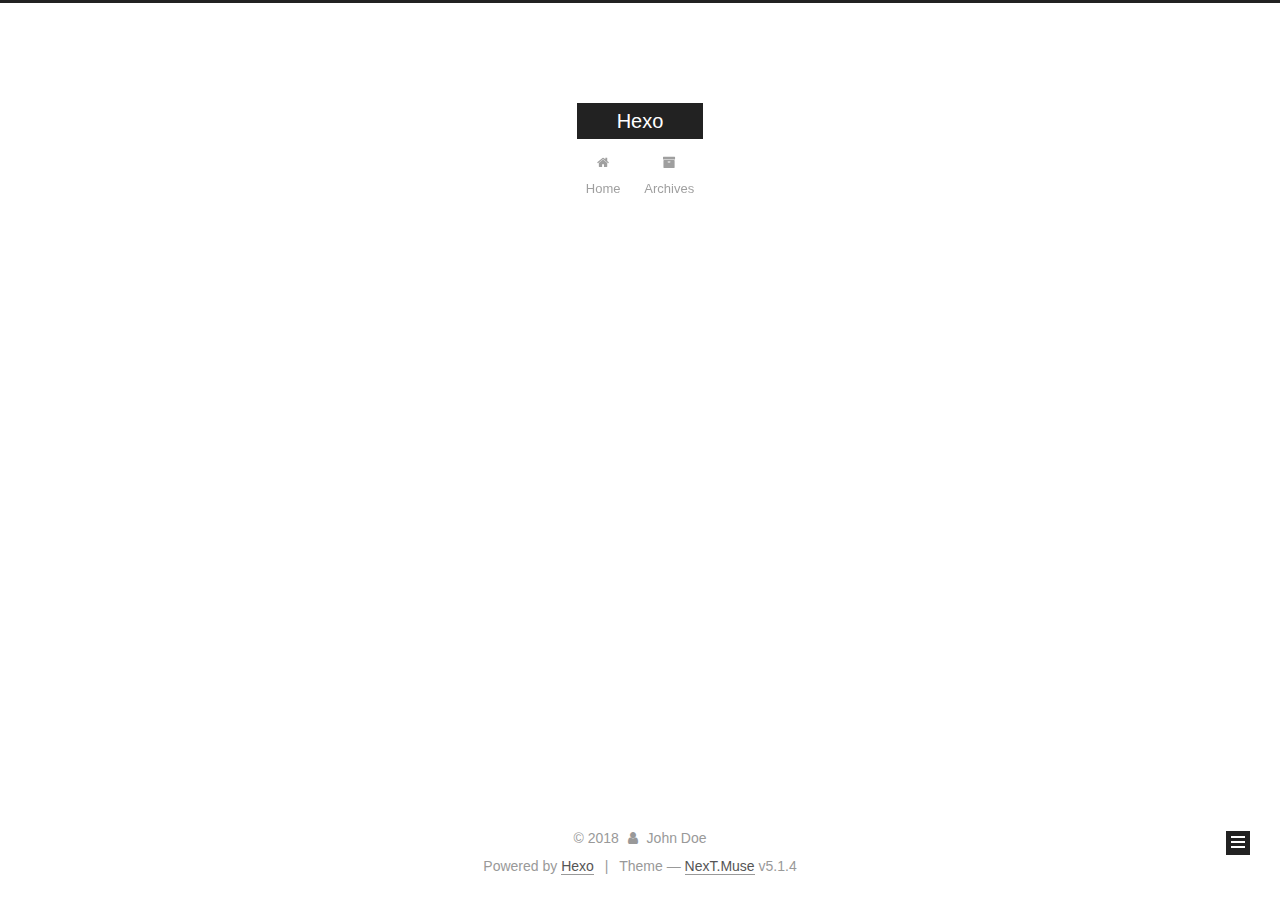
<file: archives/2018/07/index.html>
<!DOCTYPE html>



  


<html class="theme-next muse use-motion" lang="">
<head>
  <meta charset="UTF-8"/>
<meta http-equiv="X-UA-Compatible" content="IE=edge" />
<meta name="viewport" content="width=device-width, initial-scale=1, maximum-scale=1"/>
<meta name="theme-color" content="#222">









<meta http-equiv="Cache-Control" content="no-transform" />
<meta http-equiv="Cache-Control" content="no-siteapp" />
















  
  
  <link href="/lib/fancybox/source/jquery.fancybox.css?v=2.1.5" rel="stylesheet" type="text/css" />







<link href="/lib/font-awesome/css/font-awesome.min.css?v=4.6.2" rel="stylesheet" type="text/css" />

<link href="/css/main.css?v=5.1.4" rel="stylesheet" type="text/css" />


  <link rel="apple-touch-icon" sizes="180x180" href="/images/apple-touch-icon-next.png?v=5.1.4">


  <link rel="icon" type="image/png" sizes="32x32" href="/images/favicon-32x32-next.png?v=5.1.4">


  <link rel="icon" type="image/png" sizes="16x16" href="/images/favicon-16x16-next.png?v=5.1.4">


  <link rel="mask-icon" href="/images/logo.svg?v=5.1.4" color="#222">





  <meta name="keywords" content="Hexo, NexT" />










<meta property="og:type" content="website">
<meta property="og:title" content="Hexo">
<meta property="og:url" content="http://yoursite.com/archives/2018/07/index.html">
<meta property="og:site_name" content="Hexo">
<meta property="og:locale" content="default">
<meta name="twitter:card" content="summary">
<meta name="twitter:title" content="Hexo">



<script type="text/javascript" id="hexo.configurations">
  var NexT = window.NexT || {};
  var CONFIG = {
    root: '/',
    scheme: 'Muse',
    version: '5.1.4',
    sidebar: {"position":"left","display":"post","offset":12,"b2t":false,"scrollpercent":false,"onmobile":false},
    fancybox: true,
    tabs: true,
    motion: {"enable":true,"async":false,"transition":{"post_block":"fadeIn","post_header":"slideDownIn","post_body":"slideDownIn","coll_header":"slideLeftIn","sidebar":"slideUpIn"}},
    duoshuo: {
      userId: '0',
      author: 'Author'
    },
    algolia: {
      applicationID: '',
      apiKey: '',
      indexName: '',
      hits: {"per_page":10},
      labels: {"input_placeholder":"Search for Posts","hits_empty":"We didn't find any results for the search: ${query}","hits_stats":"${hits} results found in ${time} ms"}
    }
  };
</script>



  <link rel="canonical" href="http://yoursite.com/archives/2018/07/"/>





  <title>Archive | Hexo</title>
  








</head>

<body itemscope itemtype="http://schema.org/WebPage" lang="default">

  
  
    
  

  <div class="container sidebar-position-left page-archive">
    <div class="headband"></div>

    <header id="header" class="header" itemscope itemtype="http://schema.org/WPHeader">
      <div class="header-inner"><div class="site-brand-wrapper">
  <div class="site-meta ">
    

    <div class="custom-logo-site-title">
      <a href="/"  class="brand" rel="start">
        <span class="logo-line-before"><i></i></span>
        <span class="site-title">Hexo</span>
        <span class="logo-line-after"><i></i></span>
      </a>
    </div>
      
        <p class="site-subtitle"></p>
      
  </div>

  <div class="site-nav-toggle">
    <button>
      <span class="btn-bar"></span>
      <span class="btn-bar"></span>
      <span class="btn-bar"></span>
    </button>
  </div>
</div>

<nav class="site-nav">
  

  
    <ul id="menu" class="menu">
      
        
        <li class="menu-item menu-item-home">
          <a href="/" rel="section">
            
              <i class="menu-item-icon fa fa-fw fa-home"></i> <br />
            
            Home
          </a>
        </li>
      
        
        <li class="menu-item menu-item-archives">
          <a href="/archives/" rel="section">
            
              <i class="menu-item-icon fa fa-fw fa-archive"></i> <br />
            
            Archives
          </a>
        </li>
      

      
    </ul>
  

  
</nav>



 </div>
    </header>

    <main id="main" class="main">
      <div class="main-inner">
        <div class="content-wrap">
          <div id="content" class="content">
            

  
  
  
  <div class="post-block archive">
    <div id="posts" class="posts-collapse">
      <span class="archive-move-on"></span>

      <span class="archive-page-counter">
        
        
        
          
        
        Um..! 2 posts in total. Keep on posting.
      </span>

      

        
        
        

        
          
          <div class="collection-title">
            <h1 class="archive-year" id="archive-year-2018">2018</h1>
          </div>
        
        

        

  <article class="post post-type-normal" itemscope itemtype="http://schema.org/Article">
    <header class="post-header">

      <h2 class="post-title">
        
            <a class="post-title-link" href="/2018/07/30/low-valley/" itemprop="url">
              
                <span itemprop="name">Low valley</span>
              
            </a>
        
      </h2>

      <div class="post-meta">
        <time class="post-time" itemprop="dateCreated"
              datetime="2018-07-30T15:26:46+08:00"
              content="2018-07-30" >
          07-30
        </time>
      </div>

    </header>
  </article>



      

    </div>
  </div>
  
  
  

  



          </div>
          


          

        </div>
        
          
  
  <div class="sidebar-toggle">
    <div class="sidebar-toggle-line-wrap">
      <span class="sidebar-toggle-line sidebar-toggle-line-first"></span>
      <span class="sidebar-toggle-line sidebar-toggle-line-middle"></span>
      <span class="sidebar-toggle-line sidebar-toggle-line-last"></span>
    </div>
  </div>

  <aside id="sidebar" class="sidebar">
    
    <div class="sidebar-inner">

      

      

      <section class="site-overview-wrap sidebar-panel sidebar-panel-active">
        <div class="site-overview">
          <div class="site-author motion-element" itemprop="author" itemscope itemtype="http://schema.org/Person">
            
              <p class="site-author-name" itemprop="name">John Doe</p>
              <p class="site-description motion-element" itemprop="description"></p>
          </div>

          <nav class="site-state motion-element">

            
              <div class="site-state-item site-state-posts">
              
                <a href="/archives/">
              
                  <span class="site-state-item-count">2</span>
                  <span class="site-state-item-name">posts</span>
                </a>
              </div>
            

            

            
              
              
              <div class="site-state-item site-state-tags">
                
                  <span class="site-state-item-count">1</span>
                  <span class="site-state-item-name">tags</span>
                
              </div>
            

          </nav>

          

          

          
          

          
          

          

        </div>
      </section>

      

      

    </div>
  </aside>


        
      </div>
    </main>

    <footer id="footer" class="footer">
      <div class="footer-inner">
        <div class="copyright">&copy; <span itemprop="copyrightYear">2018</span>
  <span class="with-love">
    <i class="fa fa-user"></i>
  </span>
  <span class="author" itemprop="copyrightHolder">John Doe</span>

  
</div>


  <div class="powered-by">Powered by <a class="theme-link" target="_blank" href="https://hexo.io">Hexo</a></div>



  <span class="post-meta-divider">|</span>



  <div class="theme-info">Theme &mdash; <a class="theme-link" target="_blank" href="https://github.com/iissnan/hexo-theme-next">NexT.Muse</a> v5.1.4</div>




        







        
      </div>
    </footer>

    
      <div class="back-to-top">
        <i class="fa fa-arrow-up"></i>
        
      </div>
    

    

  </div>

  

<script type="text/javascript">
  if (Object.prototype.toString.call(window.Promise) !== '[object Function]') {
    window.Promise = null;
  }
</script>









  












  
  
    <script type="text/javascript" src="/lib/jquery/index.js?v=2.1.3"></script>
  

  
  
    <script type="text/javascript" src="/lib/fastclick/lib/fastclick.min.js?v=1.0.6"></script>
  

  
  
    <script type="text/javascript" src="/lib/jquery_lazyload/jquery.lazyload.js?v=1.9.7"></script>
  

  
  
    <script type="text/javascript" src="/lib/velocity/velocity.min.js?v=1.2.1"></script>
  

  
  
    <script type="text/javascript" src="/lib/velocity/velocity.ui.min.js?v=1.2.1"></script>
  

  
  
    <script type="text/javascript" src="/lib/fancybox/source/jquery.fancybox.pack.js?v=2.1.5"></script>
  


  


  <script type="text/javascript" src="/js/src/utils.js?v=5.1.4"></script>

  <script type="text/javascript" src="/js/src/motion.js?v=5.1.4"></script>



  
  

  

  


  <script type="text/javascript" src="/js/src/bootstrap.js?v=5.1.4"></script>



  


  




	





  





  












  





  

  

  

  
  

  

  

  

</body>
</html>
</file>
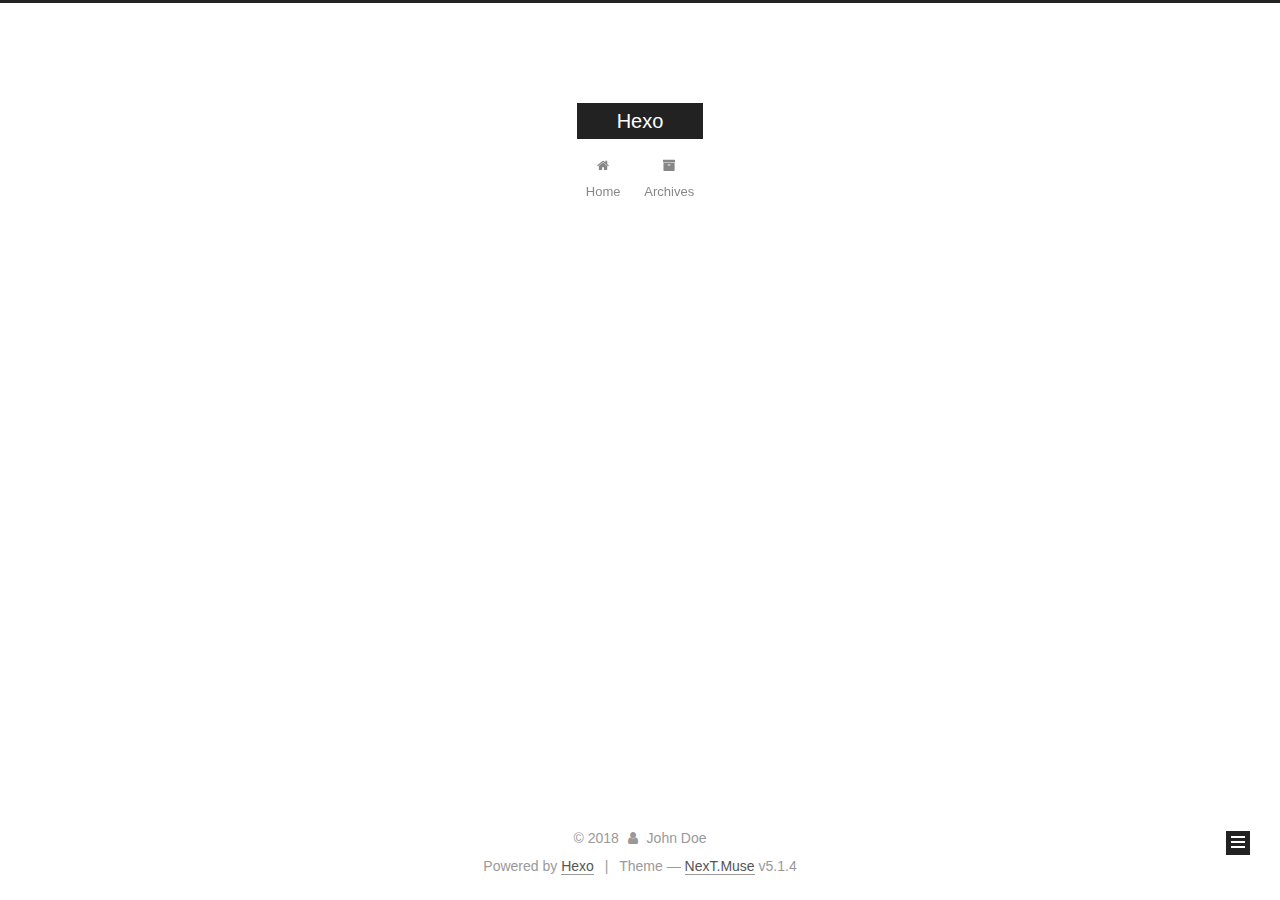
<file: archives/2018/08/index.html>
<!DOCTYPE html>



  


<html class="theme-next muse use-motion" lang="">
<head>
  <meta charset="UTF-8"/>
<meta http-equiv="X-UA-Compatible" content="IE=edge" />
<meta name="viewport" content="width=device-width, initial-scale=1, maximum-scale=1"/>
<meta name="theme-color" content="#222">









<meta http-equiv="Cache-Control" content="no-transform" />
<meta http-equiv="Cache-Control" content="no-siteapp" />
















  
  
  <link href="/lib/fancybox/source/jquery.fancybox.css?v=2.1.5" rel="stylesheet" type="text/css" />







<link href="/lib/font-awesome/css/font-awesome.min.css?v=4.6.2" rel="stylesheet" type="text/css" />

<link href="/css/main.css?v=5.1.4" rel="stylesheet" type="text/css" />


  <link rel="apple-touch-icon" sizes="180x180" href="/images/apple-touch-icon-next.png?v=5.1.4">


  <link rel="icon" type="image/png" sizes="32x32" href="/images/favicon-32x32-next.png?v=5.1.4">


  <link rel="icon" type="image/png" sizes="16x16" href="/images/favicon-16x16-next.png?v=5.1.4">


  <link rel="mask-icon" href="/images/logo.svg?v=5.1.4" color="#222">





  <meta name="keywords" content="Hexo, NexT" />










<meta property="og:type" content="website">
<meta property="og:title" content="Hexo">
<meta property="og:url" content="http://yoursite.com/archives/2018/08/index.html">
<meta property="og:site_name" content="Hexo">
<meta property="og:locale" content="default">
<meta name="twitter:card" content="summary">
<meta name="twitter:title" content="Hexo">



<script type="text/javascript" id="hexo.configurations">
  var NexT = window.NexT || {};
  var CONFIG = {
    root: '/',
    scheme: 'Muse',
    version: '5.1.4',
    sidebar: {"position":"left","display":"post","offset":12,"b2t":false,"scrollpercent":false,"onmobile":false},
    fancybox: true,
    tabs: true,
    motion: {"enable":true,"async":false,"transition":{"post_block":"fadeIn","post_header":"slideDownIn","post_body":"slideDownIn","coll_header":"slideLeftIn","sidebar":"slideUpIn"}},
    duoshuo: {
      userId: '0',
      author: 'Author'
    },
    algolia: {
      applicationID: '',
      apiKey: '',
      indexName: '',
      hits: {"per_page":10},
      labels: {"input_placeholder":"Search for Posts","hits_empty":"We didn't find any results for the search: ${query}","hits_stats":"${hits} results found in ${time} ms"}
    }
  };
</script>



  <link rel="canonical" href="http://yoursite.com/archives/2018/08/"/>





  <title>Archive | Hexo</title>
  








</head>

<body itemscope itemtype="http://schema.org/WebPage" lang="default">

  
  
    
  

  <div class="container sidebar-position-left page-archive">
    <div class="headband"></div>

    <header id="header" class="header" itemscope itemtype="http://schema.org/WPHeader">
      <div class="header-inner"><div class="site-brand-wrapper">
  <div class="site-meta ">
    

    <div class="custom-logo-site-title">
      <a href="/"  class="brand" rel="start">
        <span class="logo-line-before"><i></i></span>
        <span class="site-title">Hexo</span>
        <span class="logo-line-after"><i></i></span>
      </a>
    </div>
      
        <p class="site-subtitle"></p>
      
  </div>

  <div class="site-nav-toggle">
    <button>
      <span class="btn-bar"></span>
      <span class="btn-bar"></span>
      <span class="btn-bar"></span>
    </button>
  </div>
</div>

<nav class="site-nav">
  

  
    <ul id="menu" class="menu">
      
        
        <li class="menu-item menu-item-home">
          <a href="/" rel="section">
            
              <i class="menu-item-icon fa fa-fw fa-home"></i> <br />
            
            Home
          </a>
        </li>
      
        
        <li class="menu-item menu-item-archives">
          <a href="/archives/" rel="section">
            
              <i class="menu-item-icon fa fa-fw fa-archive"></i> <br />
            
            Archives
          </a>
        </li>
      

      
    </ul>
  

  
</nav>



 </div>
    </header>

    <main id="main" class="main">
      <div class="main-inner">
        <div class="content-wrap">
          <div id="content" class="content">
            

  
  
  
  <div class="post-block archive">
    <div id="posts" class="posts-collapse">
      <span class="archive-move-on"></span>

      <span class="archive-page-counter">
        
        
        
          
        
        Um..! 2 posts in total. Keep on posting.
      </span>

      

        
        
        

        
          
          <div class="collection-title">
            <h1 class="archive-year" id="archive-year-2018">2018</h1>
          </div>
        
        

        

  <article class="post post-type-normal" itemscope itemtype="http://schema.org/Article">
    <header class="post-header">

      <h2 class="post-title">
        
            <a class="post-title-link" href="/2018/08/02/hello-world/" itemprop="url">
              
                <span itemprop="name">Hello World</span>
              
            </a>
        
      </h2>

      <div class="post-meta">
        <time class="post-time" itemprop="dateCreated"
              datetime="2018-08-02T22:34:29+08:00"
              content="2018-08-02" >
          08-02
        </time>
      </div>

    </header>
  </article>



      

    </div>
  </div>
  
  
  

  



          </div>
          


          

        </div>
        
          
  
  <div class="sidebar-toggle">
    <div class="sidebar-toggle-line-wrap">
      <span class="sidebar-toggle-line sidebar-toggle-line-first"></span>
      <span class="sidebar-toggle-line sidebar-toggle-line-middle"></span>
      <span class="sidebar-toggle-line sidebar-toggle-line-last"></span>
    </div>
  </div>

  <aside id="sidebar" class="sidebar">
    
    <div class="sidebar-inner">

      

      

      <section class="site-overview-wrap sidebar-panel sidebar-panel-active">
        <div class="site-overview">
          <div class="site-author motion-element" itemprop="author" itemscope itemtype="http://schema.org/Person">
            
              <p class="site-author-name" itemprop="name">John Doe</p>
              <p class="site-description motion-element" itemprop="description"></p>
          </div>

          <nav class="site-state motion-element">

            
              <div class="site-state-item site-state-posts">
              
                <a href="/archives/">
              
                  <span class="site-state-item-count">2</span>
                  <span class="site-state-item-name">posts</span>
                </a>
              </div>
            

            

            
              
              
              <div class="site-state-item site-state-tags">
                
                  <span class="site-state-item-count">1</span>
                  <span class="site-state-item-name">tags</span>
                
              </div>
            

          </nav>

          

          

          
          

          
          

          

        </div>
      </section>

      

      

    </div>
  </aside>


        
      </div>
    </main>

    <footer id="footer" class="footer">
      <div class="footer-inner">
        <div class="copyright">&copy; <span itemprop="copyrightYear">2018</span>
  <span class="with-love">
    <i class="fa fa-user"></i>
  </span>
  <span class="author" itemprop="copyrightHolder">John Doe</span>

  
</div>


  <div class="powered-by">Powered by <a class="theme-link" target="_blank" href="https://hexo.io">Hexo</a></div>



  <span class="post-meta-divider">|</span>



  <div class="theme-info">Theme &mdash; <a class="theme-link" target="_blank" href="https://github.com/iissnan/hexo-theme-next">NexT.Muse</a> v5.1.4</div>




        







        
      </div>
    </footer>

    
      <div class="back-to-top">
        <i class="fa fa-arrow-up"></i>
        
      </div>
    

    

  </div>

  

<script type="text/javascript">
  if (Object.prototype.toString.call(window.Promise) !== '[object Function]') {
    window.Promise = null;
  }
</script>









  












  
  
    <script type="text/javascript" src="/lib/jquery/index.js?v=2.1.3"></script>
  

  
  
    <script type="text/javascript" src="/lib/fastclick/lib/fastclick.min.js?v=1.0.6"></script>
  

  
  
    <script type="text/javascript" src="/lib/jquery_lazyload/jquery.lazyload.js?v=1.9.7"></script>
  

  
  
    <script type="text/javascript" src="/lib/velocity/velocity.min.js?v=1.2.1"></script>
  

  
  
    <script type="text/javascript" src="/lib/velocity/velocity.ui.min.js?v=1.2.1"></script>
  

  
  
    <script type="text/javascript" src="/lib/fancybox/source/jquery.fancybox.pack.js?v=2.1.5"></script>
  


  


  <script type="text/javascript" src="/js/src/utils.js?v=5.1.4"></script>

  <script type="text/javascript" src="/js/src/motion.js?v=5.1.4"></script>



  
  

  

  


  <script type="text/javascript" src="/js/src/bootstrap.js?v=5.1.4"></script>



  


  




	





  





  












  





  

  

  

  
  

  

  

  

</body>
</html>
</file>
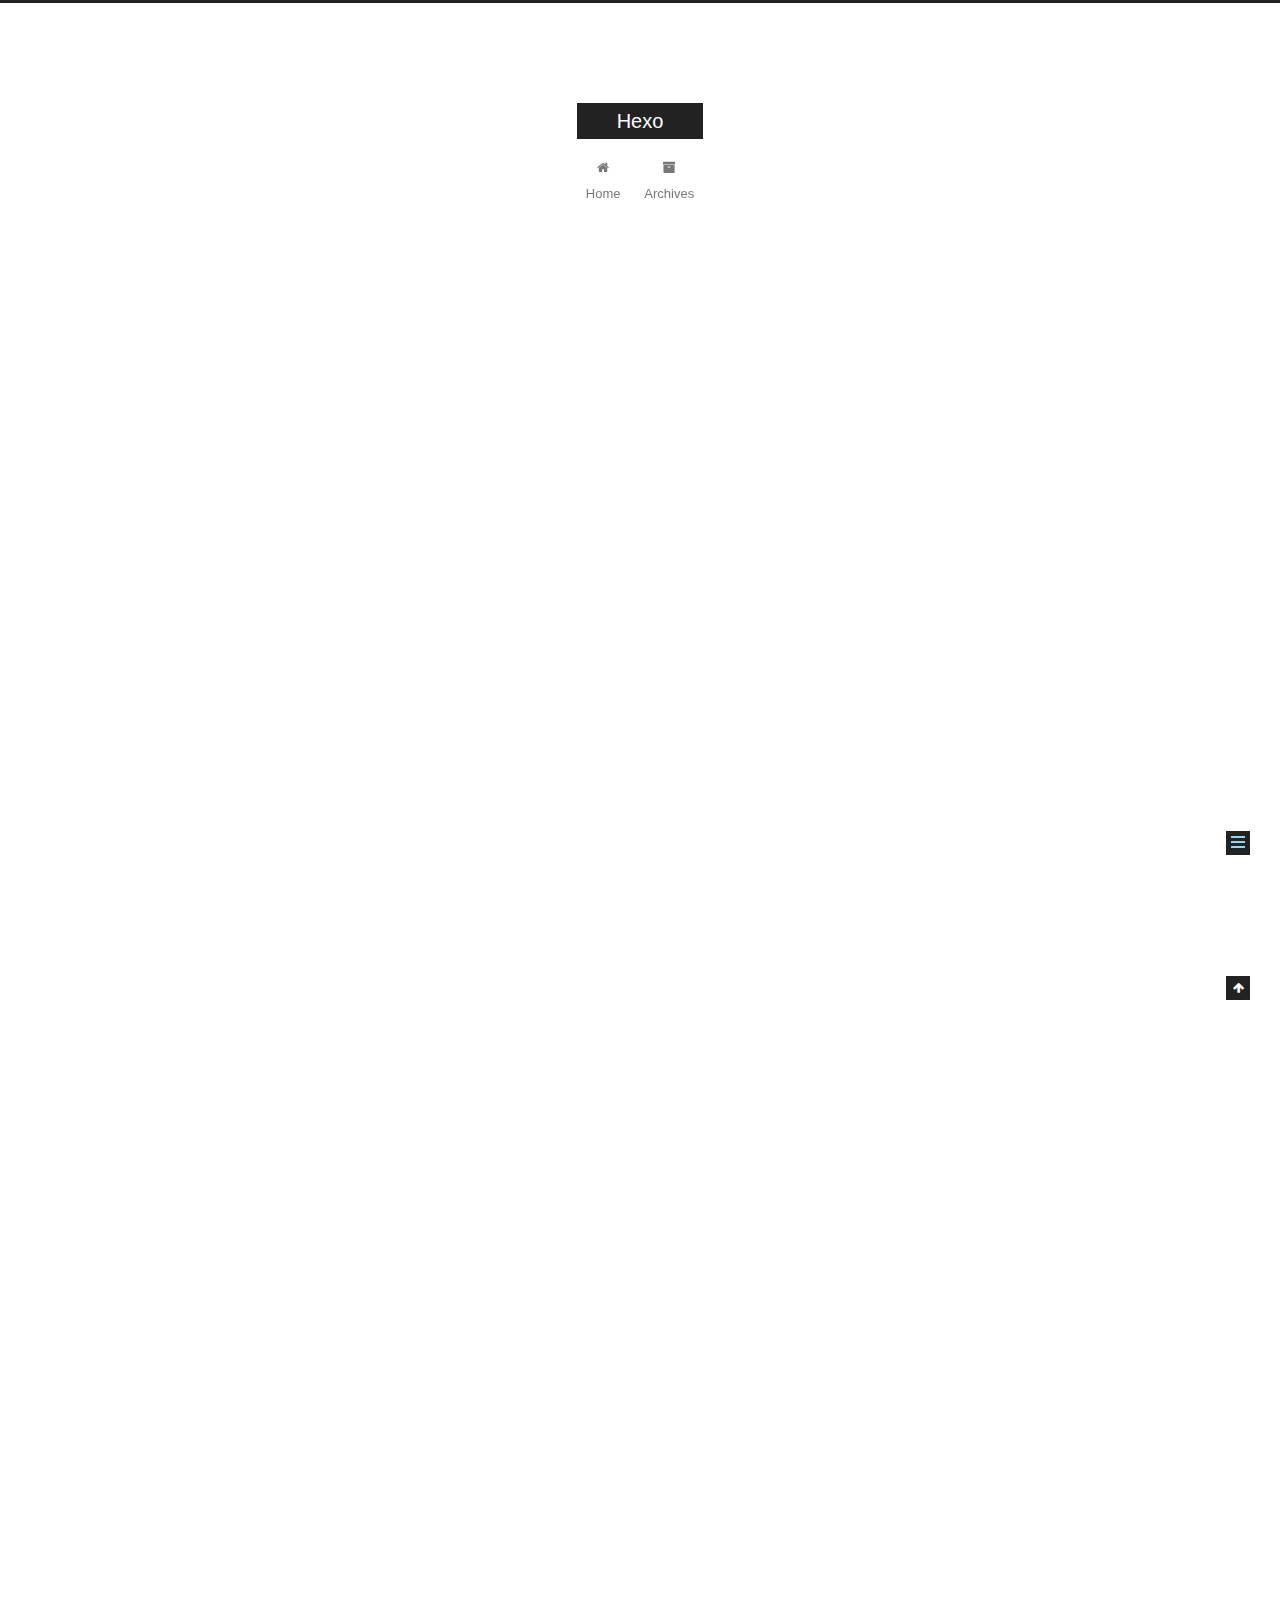
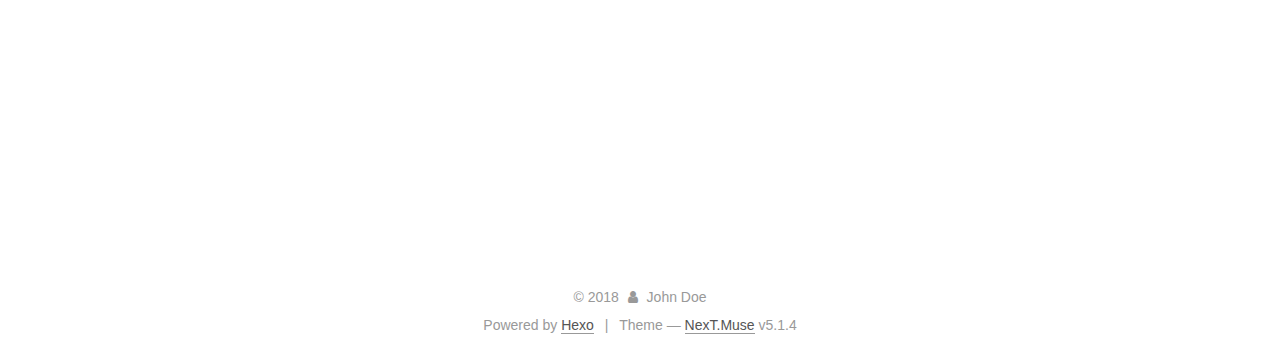
<file: 2018/07/30/low-valley/index.html>
<!DOCTYPE html>



  


<html class="theme-next muse use-motion" lang="">
<head>
  <meta charset="UTF-8"/>
<meta http-equiv="X-UA-Compatible" content="IE=edge" />
<meta name="viewport" content="width=device-width, initial-scale=1, maximum-scale=1"/>
<meta name="theme-color" content="#222">









<meta http-equiv="Cache-Control" content="no-transform" />
<meta http-equiv="Cache-Control" content="no-siteapp" />
















  
  
  <link href="/lib/fancybox/source/jquery.fancybox.css?v=2.1.5" rel="stylesheet" type="text/css" />







<link href="/lib/font-awesome/css/font-awesome.min.css?v=4.6.2" rel="stylesheet" type="text/css" />

<link href="/css/main.css?v=5.1.4" rel="stylesheet" type="text/css" />


  <link rel="apple-touch-icon" sizes="180x180" href="/images/apple-touch-icon-next.png?v=5.1.4">


  <link rel="icon" type="image/png" sizes="32x32" href="/images/favicon-32x32-next.png?v=5.1.4">


  <link rel="icon" type="image/png" sizes="16x16" href="/images/favicon-16x16-next.png?v=5.1.4">


  <link rel="mask-icon" href="/images/logo.svg?v=5.1.4" color="#222">





  <meta name="keywords" content="only and the first," />










<meta name="description" content="Start-HelloWorld记录一些，博客完成后的感想">
<meta name="keywords" content="only and the first">
<meta property="og:type" content="article">
<meta property="og:title" content="Low valley">
<meta property="og:url" content="http://yoursite.com/2018/07/30/low-valley/index.html">
<meta property="og:site_name" content="Hexo">
<meta property="og:description" content="Start-HelloWorld记录一些，博客完成后的感想">
<meta property="og:locale" content="default">
<meta property="og:updated_time" content="2018-08-01T05:16:28.310Z">
<meta name="twitter:card" content="summary">
<meta name="twitter:title" content="Low valley">
<meta name="twitter:description" content="Start-HelloWorld记录一些，博客完成后的感想">



<script type="text/javascript" id="hexo.configurations">
  var NexT = window.NexT || {};
  var CONFIG = {
    root: '/',
    scheme: 'Muse',
    version: '5.1.4',
    sidebar: {"position":"left","display":"post","offset":12,"b2t":false,"scrollpercent":false,"onmobile":false},
    fancybox: true,
    tabs: true,
    motion: {"enable":true,"async":false,"transition":{"post_block":"fadeIn","post_header":"slideDownIn","post_body":"slideDownIn","coll_header":"slideLeftIn","sidebar":"slideUpIn"}},
    duoshuo: {
      userId: '0',
      author: 'Author'
    },
    algolia: {
      applicationID: '',
      apiKey: '',
      indexName: '',
      hits: {"per_page":10},
      labels: {"input_placeholder":"Search for Posts","hits_empty":"We didn't find any results for the search: ${query}","hits_stats":"${hits} results found in ${time} ms"}
    }
  };
</script>



  <link rel="canonical" href="http://yoursite.com/2018/07/30/low-valley/"/>





  <title>Low valley | Hexo</title>
  








</head>

<body itemscope itemtype="http://schema.org/WebPage" lang="default">

  
  
    
  

  <div class="container sidebar-position-left page-post-detail">
    <div class="headband"></div>

    <header id="header" class="header" itemscope itemtype="http://schema.org/WPHeader">
      <div class="header-inner"><div class="site-brand-wrapper">
  <div class="site-meta ">
    

    <div class="custom-logo-site-title">
      <a href="/"  class="brand" rel="start">
        <span class="logo-line-before"><i></i></span>
        <span class="site-title">Hexo</span>
        <span class="logo-line-after"><i></i></span>
      </a>
    </div>
      
        <p class="site-subtitle"></p>
      
  </div>

  <div class="site-nav-toggle">
    <button>
      <span class="btn-bar"></span>
      <span class="btn-bar"></span>
      <span class="btn-bar"></span>
    </button>
  </div>
</div>

<nav class="site-nav">
  

  
    <ul id="menu" class="menu">
      
        
        <li class="menu-item menu-item-home">
          <a href="/" rel="section">
            
              <i class="menu-item-icon fa fa-fw fa-home"></i> <br />
            
            Home
          </a>
        </li>
      
        
        <li class="menu-item menu-item-archives">
          <a href="/archives/" rel="section">
            
              <i class="menu-item-icon fa fa-fw fa-archive"></i> <br />
            
            Archives
          </a>
        </li>
      

      
    </ul>
  

  
</nav>



 </div>
    </header>

    <main id="main" class="main">
      <div class="main-inner">
        <div class="content-wrap">
          <div id="content" class="content">
            

  <div id="posts" class="posts-expand">
    

  

  
  
  

  <article class="post post-type-normal" itemscope itemtype="http://schema.org/Article">
  
  
  
  <div class="post-block">
    <link itemprop="mainEntityOfPage" href="http://yoursite.com/2018/07/30/low-valley/">

    <span hidden itemprop="author" itemscope itemtype="http://schema.org/Person">
      <meta itemprop="name" content="John Doe">
      <meta itemprop="description" content="">
      <meta itemprop="image" content="/images/avatar.gif">
    </span>

    <span hidden itemprop="publisher" itemscope itemtype="http://schema.org/Organization">
      <meta itemprop="name" content="Hexo">
    </span>

    
      <header class="post-header">

        
        
          <h1 class="post-title" itemprop="name headline">Low valley</h1>
        

        <div class="post-meta">
          <span class="post-time">
            
              <span class="post-meta-item-icon">
                <i class="fa fa-calendar-o"></i>
              </span>
              
                <span class="post-meta-item-text">Posted on</span>
              
              <time title="Post created" itemprop="dateCreated datePublished" datetime="2018-07-30T15:26:46+08:00">
                2018-07-30
              </time>
            

            

            
          </span>

          

          
            
          

          
          

          

          

          

        </div>
      </header>
    

    
    
    
    <div class="post-body" itemprop="articleBody">

      
      

      
        <h1 id="Start-HelloWorld"><a href="#Start-HelloWorld" class="headerlink" title="Start-HelloWorld"></a>Start-<em>HelloWorld</em></h1><p>记录一些，博客完成后的感想</p>
<a id="more"></a>
<h1 id="历程"><a href="#历程" class="headerlink" title="历程"></a>历程</h1><p>++第一次搭建博客，也是第一次做项目，上培训班三个月了，要学的东西却感觉越来越多++</p>
<p>为了这个非常简单博客系统搭建，我因为自身的粗心，付出了应有的代价 </p>
<p>从2018.7.29下午三点到2018.7.30凌晨四点，精神到达了极限，在这期间，因为问问题被一个学长喷了好久。</p>
<p>最终学长帮我解决了问题，可以说这个博客是学长帮我搭建的</p>
<p>他说的很对，虽言辞过激，但心是好的，我都明白</p>
<p>但他让我看他写的一篇文章，让我思考自己适不适合当一名程序员</p>
<p>这触碰到了我的底线！</p>
<p>我想直接反驳他，但我没有那个能力！</p>
<p>愤怒 ！ 无奈 ！ ……</p>
<p>我怀着复杂的心情，默默地看他写的文章</p>
<p>文章写得和他本人一样，锋芒毕露 ！</p>
<p>看完之后，我想了很多</p>
<ol>
<li>只有付出努力的人才配得到帮助</li>
<li>畏惧新事物是学习最大的阻碍（尤其是前端）</li>
<li>程序员要有学习能力、毅力、智慧、恒心</li>
</ol>
<p>当2018.7.30中午醒来，打开了我的博客</p>
<p>我仿佛看到的是自己的孩子，兴奋喜于言表</p>
<h1 id="结束"><a href="#结束" class="headerlink" title="结束"></a>结束</h1><p>第一次这样写文章，这是一个Milepost</p>
<p>最主要的目的在于，以后如果技术牛逼了，可以看看当年的自己有多傻</p>
<blockquote>
<p>flag：也希望，如果有一天，我通过自身的奋斗，技术到达一定层次时，可以不忘初心，去帮助那些和现在的我一样，为了梦想而奋斗的年轻人</p>
</blockquote>
<p>我不知道发出去之后样式会成什么样，但是</p>
<p><strong>这篇文章，我的博客存在一天，永不删改</strong></p>
<p><em>2018.7.30 16:06</em></p>

      
    </div>
    
    
    

    

    

    

    <footer class="post-footer">
      
        <div class="post-tags">
          
            <a href="/tags/only-and-the-first/" rel="tag"># only and the first</a>
          
        </div>
      

      
      
      

      
        <div class="post-nav">
          <div class="post-nav-next post-nav-item">
            
          </div>

          <span class="post-nav-divider"></span>

          <div class="post-nav-prev post-nav-item">
            
              <a href="/2018/08/02/hello-world/" rel="prev" title="Hello World">
                Hello World <i class="fa fa-chevron-right"></i>
              </a>
            
          </div>
        </div>
      

      
      
    </footer>
  </div>
  
  
  
  </article>



    <div class="post-spread">
      
    </div>
  </div>


          </div>
          


          

  



        </div>
        
          
  
  <div class="sidebar-toggle">
    <div class="sidebar-toggle-line-wrap">
      <span class="sidebar-toggle-line sidebar-toggle-line-first"></span>
      <span class="sidebar-toggle-line sidebar-toggle-line-middle"></span>
      <span class="sidebar-toggle-line sidebar-toggle-line-last"></span>
    </div>
  </div>

  <aside id="sidebar" class="sidebar">
    
    <div class="sidebar-inner">

      

      
        <ul class="sidebar-nav motion-element">
          <li class="sidebar-nav-toc sidebar-nav-active" data-target="post-toc-wrap">
            Table of Contents
          </li>
          <li class="sidebar-nav-overview" data-target="site-overview-wrap">
            Overview
          </li>
        </ul>
      

      <section class="site-overview-wrap sidebar-panel">
        <div class="site-overview">
          <div class="site-author motion-element" itemprop="author" itemscope itemtype="http://schema.org/Person">
            
              <p class="site-author-name" itemprop="name">John Doe</p>
              <p class="site-description motion-element" itemprop="description"></p>
          </div>

          <nav class="site-state motion-element">

            
              <div class="site-state-item site-state-posts">
              
                <a href="/archives/">
              
                  <span class="site-state-item-count">2</span>
                  <span class="site-state-item-name">posts</span>
                </a>
              </div>
            

            

            
              
              
              <div class="site-state-item site-state-tags">
                
                  <span class="site-state-item-count">1</span>
                  <span class="site-state-item-name">tags</span>
                
              </div>
            

          </nav>

          

          

          
          

          
          

          

        </div>
      </section>

      
      <!--noindex-->
        <section class="post-toc-wrap motion-element sidebar-panel sidebar-panel-active">
          <div class="post-toc">

            
              
            

            
              <div class="post-toc-content"><ol class="nav"><li class="nav-item nav-level-1"><a class="nav-link" href="#Start-HelloWorld"><span class="nav-number">1.</span> <span class="nav-text">Start-HelloWorld</span></a></li><li class="nav-item nav-level-1"><a class="nav-link" href="#历程"><span class="nav-number">2.</span> <span class="nav-text">历程</span></a></li><li class="nav-item nav-level-1"><a class="nav-link" href="#结束"><span class="nav-number">3.</span> <span class="nav-text">结束</span></a></li></ol></div>
            

          </div>
        </section>
      <!--/noindex-->
      

      

    </div>
  </aside>


        
      </div>
    </main>

    <footer id="footer" class="footer">
      <div class="footer-inner">
        <div class="copyright">&copy; <span itemprop="copyrightYear">2018</span>
  <span class="with-love">
    <i class="fa fa-user"></i>
  </span>
  <span class="author" itemprop="copyrightHolder">John Doe</span>

  
</div>


  <div class="powered-by">Powered by <a class="theme-link" target="_blank" href="https://hexo.io">Hexo</a></div>



  <span class="post-meta-divider">|</span>



  <div class="theme-info">Theme &mdash; <a class="theme-link" target="_blank" href="https://github.com/iissnan/hexo-theme-next">NexT.Muse</a> v5.1.4</div>




        







        
      </div>
    </footer>

    
      <div class="back-to-top">
        <i class="fa fa-arrow-up"></i>
        
      </div>
    

    

  </div>

  

<script type="text/javascript">
  if (Object.prototype.toString.call(window.Promise) !== '[object Function]') {
    window.Promise = null;
  }
</script>









  












  
  
    <script type="text/javascript" src="/lib/jquery/index.js?v=2.1.3"></script>
  

  
  
    <script type="text/javascript" src="/lib/fastclick/lib/fastclick.min.js?v=1.0.6"></script>
  

  
  
    <script type="text/javascript" src="/lib/jquery_lazyload/jquery.lazyload.js?v=1.9.7"></script>
  

  
  
    <script type="text/javascript" src="/lib/velocity/velocity.min.js?v=1.2.1"></script>
  

  
  
    <script type="text/javascript" src="/lib/velocity/velocity.ui.min.js?v=1.2.1"></script>
  

  
  
    <script type="text/javascript" src="/lib/fancybox/source/jquery.fancybox.pack.js?v=2.1.5"></script>
  


  


  <script type="text/javascript" src="/js/src/utils.js?v=5.1.4"></script>

  <script type="text/javascript" src="/js/src/motion.js?v=5.1.4"></script>



  
  

  
  <script type="text/javascript" src="/js/src/scrollspy.js?v=5.1.4"></script>
<script type="text/javascript" src="/js/src/post-details.js?v=5.1.4"></script>



  


  <script type="text/javascript" src="/js/src/bootstrap.js?v=5.1.4"></script>



  


  




	





  





  












  





  

  

  

  
  

  

  

  

</body>
</html>
</file>
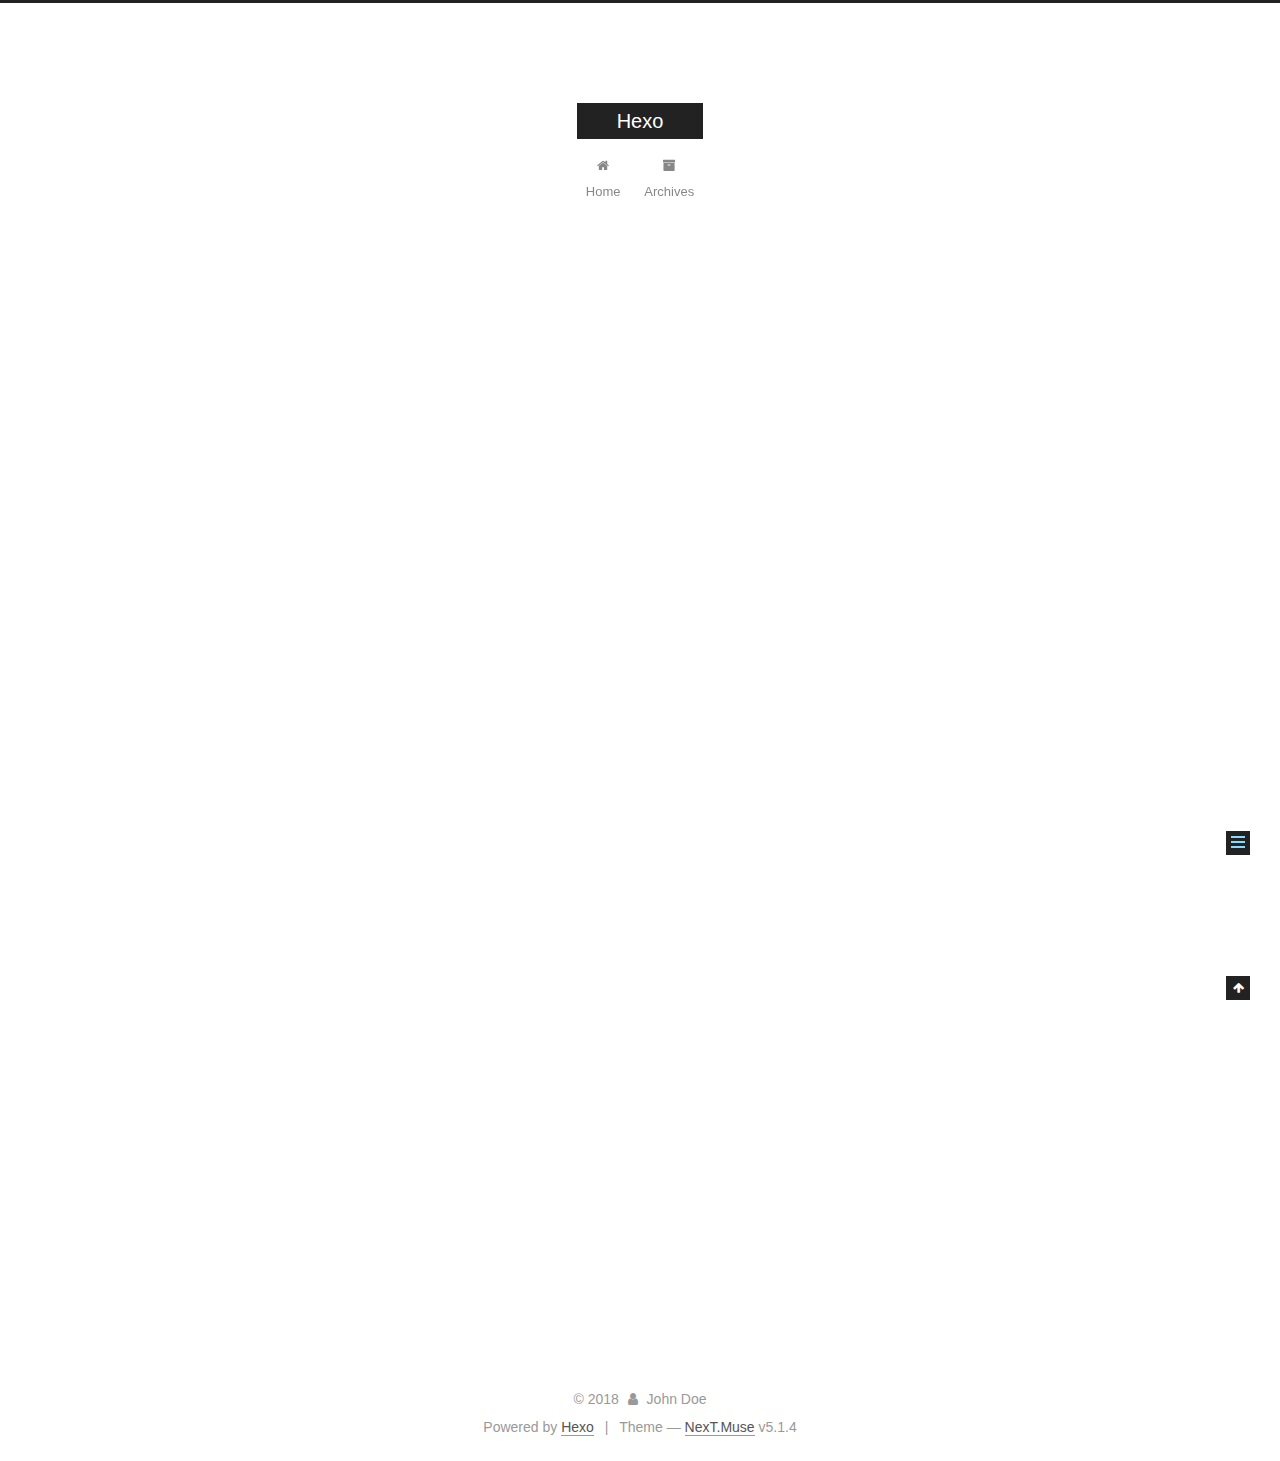
<file: 2018/08/02/hello-world/index.html>
<!DOCTYPE html>



  


<html class="theme-next muse use-motion" lang="">
<head>
  <meta charset="UTF-8"/>
<meta http-equiv="X-UA-Compatible" content="IE=edge" />
<meta name="viewport" content="width=device-width, initial-scale=1, maximum-scale=1"/>
<meta name="theme-color" content="#222">









<meta http-equiv="Cache-Control" content="no-transform" />
<meta http-equiv="Cache-Control" content="no-siteapp" />
















  
  
  <link href="/lib/fancybox/source/jquery.fancybox.css?v=2.1.5" rel="stylesheet" type="text/css" />







<link href="/lib/font-awesome/css/font-awesome.min.css?v=4.6.2" rel="stylesheet" type="text/css" />

<link href="/css/main.css?v=5.1.4" rel="stylesheet" type="text/css" />


  <link rel="apple-touch-icon" sizes="180x180" href="/images/apple-touch-icon-next.png?v=5.1.4">


  <link rel="icon" type="image/png" sizes="32x32" href="/images/favicon-32x32-next.png?v=5.1.4">


  <link rel="icon" type="image/png" sizes="16x16" href="/images/favicon-16x16-next.png?v=5.1.4">


  <link rel="mask-icon" href="/images/logo.svg?v=5.1.4" color="#222">





  <meta name="keywords" content="Hexo, NexT" />










<meta name="description" content="Welcome to Hexo! This is your very first post. Check documentation for more info. If you get any problems when using Hexo, you can find the answer in troubleshooting or you can ask me on GitHub. Quick">
<meta property="og:type" content="article">
<meta property="og:title" content="Hello World">
<meta property="og:url" content="http://yoursite.com/2018/08/02/hello-world/index.html">
<meta property="og:site_name" content="Hexo">
<meta property="og:description" content="Welcome to Hexo! This is your very first post. Check documentation for more info. If you get any problems when using Hexo, you can find the answer in troubleshooting or you can ask me on GitHub. Quick">
<meta property="og:locale" content="default">
<meta property="og:updated_time" content="2017-10-28T00:39:58.000Z">
<meta name="twitter:card" content="summary">
<meta name="twitter:title" content="Hello World">
<meta name="twitter:description" content="Welcome to Hexo! This is your very first post. Check documentation for more info. If you get any problems when using Hexo, you can find the answer in troubleshooting or you can ask me on GitHub. Quick">



<script type="text/javascript" id="hexo.configurations">
  var NexT = window.NexT || {};
  var CONFIG = {
    root: '/',
    scheme: 'Muse',
    version: '5.1.4',
    sidebar: {"position":"left","display":"post","offset":12,"b2t":false,"scrollpercent":false,"onmobile":false},
    fancybox: true,
    tabs: true,
    motion: {"enable":true,"async":false,"transition":{"post_block":"fadeIn","post_header":"slideDownIn","post_body":"slideDownIn","coll_header":"slideLeftIn","sidebar":"slideUpIn"}},
    duoshuo: {
      userId: '0',
      author: 'Author'
    },
    algolia: {
      applicationID: '',
      apiKey: '',
      indexName: '',
      hits: {"per_page":10},
      labels: {"input_placeholder":"Search for Posts","hits_empty":"We didn't find any results for the search: ${query}","hits_stats":"${hits} results found in ${time} ms"}
    }
  };
</script>



  <link rel="canonical" href="http://yoursite.com/2018/08/02/hello-world/"/>





  <title>Hello World | Hexo</title>
  








</head>

<body itemscope itemtype="http://schema.org/WebPage" lang="default">

  
  
    
  

  <div class="container sidebar-position-left page-post-detail">
    <div class="headband"></div>

    <header id="header" class="header" itemscope itemtype="http://schema.org/WPHeader">
      <div class="header-inner"><div class="site-brand-wrapper">
  <div class="site-meta ">
    

    <div class="custom-logo-site-title">
      <a href="/"  class="brand" rel="start">
        <span class="logo-line-before"><i></i></span>
        <span class="site-title">Hexo</span>
        <span class="logo-line-after"><i></i></span>
      </a>
    </div>
      
        <p class="site-subtitle"></p>
      
  </div>

  <div class="site-nav-toggle">
    <button>
      <span class="btn-bar"></span>
      <span class="btn-bar"></span>
      <span class="btn-bar"></span>
    </button>
  </div>
</div>

<nav class="site-nav">
  

  
    <ul id="menu" class="menu">
      
        
        <li class="menu-item menu-item-home">
          <a href="/" rel="section">
            
              <i class="menu-item-icon fa fa-fw fa-home"></i> <br />
            
            Home
          </a>
        </li>
      
        
        <li class="menu-item menu-item-archives">
          <a href="/archives/" rel="section">
            
              <i class="menu-item-icon fa fa-fw fa-archive"></i> <br />
            
            Archives
          </a>
        </li>
      

      
    </ul>
  

  
</nav>



 </div>
    </header>

    <main id="main" class="main">
      <div class="main-inner">
        <div class="content-wrap">
          <div id="content" class="content">
            

  <div id="posts" class="posts-expand">
    

  

  
  
  

  <article class="post post-type-normal" itemscope itemtype="http://schema.org/Article">
  
  
  
  <div class="post-block">
    <link itemprop="mainEntityOfPage" href="http://yoursite.com/2018/08/02/hello-world/">

    <span hidden itemprop="author" itemscope itemtype="http://schema.org/Person">
      <meta itemprop="name" content="John Doe">
      <meta itemprop="description" content="">
      <meta itemprop="image" content="/images/avatar.gif">
    </span>

    <span hidden itemprop="publisher" itemscope itemtype="http://schema.org/Organization">
      <meta itemprop="name" content="Hexo">
    </span>

    
      <header class="post-header">

        
        
          <h1 class="post-title" itemprop="name headline">Hello World</h1>
        

        <div class="post-meta">
          <span class="post-time">
            
              <span class="post-meta-item-icon">
                <i class="fa fa-calendar-o"></i>
              </span>
              
                <span class="post-meta-item-text">Posted on</span>
              
              <time title="Post created" itemprop="dateCreated datePublished" datetime="2018-08-02T22:34:29+08:00">
                2018-08-02
              </time>
            

            

            
          </span>

          

          
            
          

          
          

          

          

          

        </div>
      </header>
    

    
    
    
    <div class="post-body" itemprop="articleBody">

      
      

      
        <p>Welcome to <a href="https://hexo.io/" target="_blank" rel="noopener">Hexo</a>! This is your very first post. Check <a href="https://hexo.io/docs/" target="_blank" rel="noopener">documentation</a> for more info. If you get any problems when using Hexo, you can find the answer in <a href="https://hexo.io/docs/troubleshooting.html" target="_blank" rel="noopener">troubleshooting</a> or you can ask me on <a href="https://github.com/hexojs/hexo/issues" target="_blank" rel="noopener">GitHub</a>.</p>
<h2 id="Quick-Start"><a href="#Quick-Start" class="headerlink" title="Quick Start"></a>Quick Start</h2><h3 id="Create-a-new-post"><a href="#Create-a-new-post" class="headerlink" title="Create a new post"></a>Create a new post</h3><figure class="highlight bash"><table><tr><td class="gutter"><pre><span class="line">1</span><br></pre></td><td class="code"><pre><span class="line">$ hexo new <span class="string">"My New Post"</span></span><br></pre></td></tr></table></figure>
<p>More info: <a href="https://hexo.io/docs/writing.html" target="_blank" rel="noopener">Writing</a></p>
<h3 id="Run-server"><a href="#Run-server" class="headerlink" title="Run server"></a>Run server</h3><figure class="highlight bash"><table><tr><td class="gutter"><pre><span class="line">1</span><br></pre></td><td class="code"><pre><span class="line">$ hexo server</span><br></pre></td></tr></table></figure>
<p>More info: <a href="https://hexo.io/docs/server.html" target="_blank" rel="noopener">Server</a></p>
<h3 id="Generate-static-files"><a href="#Generate-static-files" class="headerlink" title="Generate static files"></a>Generate static files</h3><figure class="highlight bash"><table><tr><td class="gutter"><pre><span class="line">1</span><br></pre></td><td class="code"><pre><span class="line">$ hexo generate</span><br></pre></td></tr></table></figure>
<p>More info: <a href="https://hexo.io/docs/generating.html" target="_blank" rel="noopener">Generating</a></p>
<h3 id="Deploy-to-remote-sites"><a href="#Deploy-to-remote-sites" class="headerlink" title="Deploy to remote sites"></a>Deploy to remote sites</h3><figure class="highlight bash"><table><tr><td class="gutter"><pre><span class="line">1</span><br></pre></td><td class="code"><pre><span class="line">$ hexo deploy</span><br></pre></td></tr></table></figure>
<p>More info: <a href="https://hexo.io/docs/deployment.html" target="_blank" rel="noopener">Deployment</a></p>

      
    </div>
    
    
    

    

    

    

    <footer class="post-footer">
      

      
      
      

      
        <div class="post-nav">
          <div class="post-nav-next post-nav-item">
            
              <a href="/2018/07/30/low-valley/" rel="next" title="Low valley">
                <i class="fa fa-chevron-left"></i> Low valley
              </a>
            
          </div>

          <span class="post-nav-divider"></span>

          <div class="post-nav-prev post-nav-item">
            
          </div>
        </div>
      

      
      
    </footer>
  </div>
  
  
  
  </article>



    <div class="post-spread">
      
    </div>
  </div>


          </div>
          


          

  



        </div>
        
          
  
  <div class="sidebar-toggle">
    <div class="sidebar-toggle-line-wrap">
      <span class="sidebar-toggle-line sidebar-toggle-line-first"></span>
      <span class="sidebar-toggle-line sidebar-toggle-line-middle"></span>
      <span class="sidebar-toggle-line sidebar-toggle-line-last"></span>
    </div>
  </div>

  <aside id="sidebar" class="sidebar">
    
    <div class="sidebar-inner">

      

      
        <ul class="sidebar-nav motion-element">
          <li class="sidebar-nav-toc sidebar-nav-active" data-target="post-toc-wrap">
            Table of Contents
          </li>
          <li class="sidebar-nav-overview" data-target="site-overview-wrap">
            Overview
          </li>
        </ul>
      

      <section class="site-overview-wrap sidebar-panel">
        <div class="site-overview">
          <div class="site-author motion-element" itemprop="author" itemscope itemtype="http://schema.org/Person">
            
              <p class="site-author-name" itemprop="name">John Doe</p>
              <p class="site-description motion-element" itemprop="description"></p>
          </div>

          <nav class="site-state motion-element">

            
              <div class="site-state-item site-state-posts">
              
                <a href="/archives/">
              
                  <span class="site-state-item-count">2</span>
                  <span class="site-state-item-name">posts</span>
                </a>
              </div>
            

            

            
              
              
              <div class="site-state-item site-state-tags">
                
                  <span class="site-state-item-count">1</span>
                  <span class="site-state-item-name">tags</span>
                
              </div>
            

          </nav>

          

          

          
          

          
          

          

        </div>
      </section>

      
      <!--noindex-->
        <section class="post-toc-wrap motion-element sidebar-panel sidebar-panel-active">
          <div class="post-toc">

            
              
            

            
              <div class="post-toc-content"><ol class="nav"><li class="nav-item nav-level-2"><a class="nav-link" href="#Quick-Start"><span class="nav-number">1.</span> <span class="nav-text">Quick Start</span></a><ol class="nav-child"><li class="nav-item nav-level-3"><a class="nav-link" href="#Create-a-new-post"><span class="nav-number">1.1.</span> <span class="nav-text">Create a new post</span></a></li><li class="nav-item nav-level-3"><a class="nav-link" href="#Run-server"><span class="nav-number">1.2.</span> <span class="nav-text">Run server</span></a></li><li class="nav-item nav-level-3"><a class="nav-link" href="#Generate-static-files"><span class="nav-number">1.3.</span> <span class="nav-text">Generate static files</span></a></li><li class="nav-item nav-level-3"><a class="nav-link" href="#Deploy-to-remote-sites"><span class="nav-number">1.4.</span> <span class="nav-text">Deploy to remote sites</span></a></li></ol></li></ol></div>
            

          </div>
        </section>
      <!--/noindex-->
      

      

    </div>
  </aside>


        
      </div>
    </main>

    <footer id="footer" class="footer">
      <div class="footer-inner">
        <div class="copyright">&copy; <span itemprop="copyrightYear">2018</span>
  <span class="with-love">
    <i class="fa fa-user"></i>
  </span>
  <span class="author" itemprop="copyrightHolder">John Doe</span>

  
</div>


  <div class="powered-by">Powered by <a class="theme-link" target="_blank" href="https://hexo.io">Hexo</a></div>



  <span class="post-meta-divider">|</span>



  <div class="theme-info">Theme &mdash; <a class="theme-link" target="_blank" href="https://github.com/iissnan/hexo-theme-next">NexT.Muse</a> v5.1.4</div>




        







        
      </div>
    </footer>

    
      <div class="back-to-top">
        <i class="fa fa-arrow-up"></i>
        
      </div>
    

    

  </div>

  

<script type="text/javascript">
  if (Object.prototype.toString.call(window.Promise) !== '[object Function]') {
    window.Promise = null;
  }
</script>









  












  
  
    <script type="text/javascript" src="/lib/jquery/index.js?v=2.1.3"></script>
  

  
  
    <script type="text/javascript" src="/lib/fastclick/lib/fastclick.min.js?v=1.0.6"></script>
  

  
  
    <script type="text/javascript" src="/lib/jquery_lazyload/jquery.lazyload.js?v=1.9.7"></script>
  

  
  
    <script type="text/javascript" src="/lib/velocity/velocity.min.js?v=1.2.1"></script>
  

  
  
    <script type="text/javascript" src="/lib/velocity/velocity.ui.min.js?v=1.2.1"></script>
  

  
  
    <script type="text/javascript" src="/lib/fancybox/source/jquery.fancybox.pack.js?v=2.1.5"></script>
  


  


  <script type="text/javascript" src="/js/src/utils.js?v=5.1.4"></script>

  <script type="text/javascript" src="/js/src/motion.js?v=5.1.4"></script>



  
  

  
  <script type="text/javascript" src="/js/src/scrollspy.js?v=5.1.4"></script>
<script type="text/javascript" src="/js/src/post-details.js?v=5.1.4"></script>



  


  <script type="text/javascript" src="/js/src/bootstrap.js?v=5.1.4"></script>



  


  




	





  





  












  





  

  

  

  
  

  

  

  

</body>
</html>
</file>
<file: css/main.css>
/* normalize.css v3.0.2 | MIT License | git.io/normalize */
html {
  font-family: sans-serif; /* 1 */
  -ms-text-size-adjust: 100%; /* 2 */
  -webkit-text-size-adjust: 100%; /* 2 */
}
body {
  margin: 0;
}
article,
aside,
details,
figcaption,
figure,
footer,
header,
hgroup,
main,
menu,
nav,
section,
summary {
  display: block;
}
audio,
canvas,
progress,
video {
  display: inline-block; /* 1 */
  vertical-align: baseline; /* 2 */
}
audio:not([controls]) {
  display: none;
  height: 0;
}
[hidden],
template {
  display: none;
}
a {
  background-color: transparent;
}
a:active,
a:hover {
  outline: 0;
}
abbr[title] {
  border-bottom: 1px dotted;
}
b,
strong {
  font-weight: bold;
}
dfn {
  font-style: italic;
}
h1 {
  font-size: 2em;
  margin: 0.67em 0;
}
mark {
  background: #ff0;
  color: #000;
}
small {
  font-size: 80%;
}
sub,
sup {
  font-size: 75%;
  line-height: 0;
  position: relative;
  vertical-align: baseline;
}
sup {
  top: -0.5em;
}
sub {
  bottom: -0.25em;
}
img {
  border: 0;
}
svg:not(:root) {
  overflow: hidden;
}
figure {
  margin: 1em 40px;
}
hr {
  -moz-box-sizing: content-box;
  box-sizing: content-box;
  height: 0;
}
pre {
  overflow: auto;
}
code,
kbd,
pre,
samp {
  font-family: monospace, monospace;
  font-size: 1em;
}
button,
input,
optgroup,
select,
textarea {
  color: inherit; /* 1 */
  font: inherit; /* 2 */
  margin: 0; /* 3 */
}
button {
  overflow: visible;
}
button,
select {
  text-transform: none;
}
button,
html input[type="button"],
input[type="reset"],
input[type="submit"] {
  -webkit-appearance: button; /* 2 */
  cursor: pointer; /* 3 */
}
button[disabled],
html input[disabled] {
  cursor: default;
}
button::-moz-focus-inner,
input::-moz-focus-inner {
  border: 0;
  padding: 0;
}
input {
  line-height: normal;
}
input[type="checkbox"],
input[type="radio"] {
  box-sizing: border-box; /* 1 */
  padding: 0; /* 2 */
}
input[type="number"]::-webkit-inner-spin-button,
input[type="number"]::-webkit-outer-spin-button {
  height: auto;
}
input[type="search"] {
  -webkit-appearance: textfield; /* 1 */
  -moz-box-sizing: content-box;
  -webkit-box-sizing: content-box; /* 2 */
  box-sizing: content-box;
}
input[type="search"]::-webkit-search-cancel-button,
input[type="search"]::-webkit-search-decoration {
  -webkit-appearance: none;
}
fieldset {
  border: 1px solid #c0c0c0;
  margin: 0 2px;
  padding: 0.35em 0.625em 0.75em;
}
legend {
  border: 0; /* 1 */
  padding: 0; /* 2 */
}
textarea {
  overflow: auto;
}
optgroup {
  font-weight: bold;
}
table {
  border-collapse: collapse;
  border-spacing: 0;
}
td,
th {
  padding: 0;
}
::selection {
  background: #262a30;
  color: #fff;
}
body {
  position: relative;
  font-family: 'Lato', "PingFang SC", "Microsoft YaHei", sans-serif;
  font-size: 14px;
  line-height: 2;
  color: #555;
  background: #fff;
}
@media (max-width: 767px) {
  body {
    padding-right: 0 !important;
  }
}
@media (min-width: 768px) and (max-width: 991px) {
  body {
    padding-right: 0 !important;
  }
}
@media (min-width: 1600px) {
  body {
    font-size: 16px;
  }
}
h1,
h2,
h3,
h4,
h5,
h6 {
  margin: 0;
  padding: 0;
  font-weight: bold;
  line-height: 1.5;
  font-family: 'Lato', "PingFang SC", "Microsoft YaHei", sans-serif;
}
h2,
h3,
h4,
h5,
h6 {
  margin: 20px 0 15px;
}
h1 {
  font-size: 22px;
}
@media (max-width: 767px) {
  h1 {
    font-size: 18px;
  }
}
h2 {
  font-size: 20px;
}
@media (max-width: 767px) {
  h2 {
    font-size: 16px;
  }
}
h3 {
  font-size: 18px;
}
@media (max-width: 767px) {
  h3 {
    font-size: 14px;
  }
}
h4 {
  font-size: 16px;
}
@media (max-width: 767px) {
  h4 {
    font-size: 12px;
  }
}
h5 {
  font-size: 14px;
}
@media (max-width: 767px) {
  h5 {
    font-size: 10px;
  }
}
h6 {
  font-size: 12px;
}
@media (max-width: 767px) {
  h6 {
    font-size: 8px;
  }
}
p {
  margin: 0 0 20px 0;
}
a {
  color: #555;
  text-decoration: none;
  outline: none;
  border-bottom: 1px solid #999;
  word-wrap: break-word;
}
a:hover {
  color: #222;
  border-bottom-color: #222;
}
blockquote {
  margin: 0;
  padding: 0;
}
img {
  display: block;
  margin: auto;
  max-width: 100%;
  height: auto;
}
hr {
  margin: 40px 0;
  height: 3px;
  border: none;
  background-color: #ddd;
  background-image: repeating-linear-gradient(-45deg, #fff, #fff 4px, transparent 4px, transparent 8px);
}
blockquote {
  padding: 0 15px;
  color: #666;
  border-left: 4px solid #ddd;
}
blockquote cite::before {
  content: "-";
  padding: 0 5px;
}
dt {
  font-weight: 700;
}
dd {
  margin: 0;
  padding: 0;
}
kbd {
  border: 1px solid #ccc;
  border-radius: 0.2em;
  box-shadow: 0.1em 0.1em 0.2em rgba(0,0,0,0.1);
  background-color: #f9f9f9;
  font-family: inherit;
  background-image: -webkit-linear-gradient(top, #eee, #fff, #eee);
  padding: 0.1em 0.3em;
  white-space: nowrap;
}
.text-left {
  text-align: left;
}
.text-center {
  text-align: center;
}
.text-right {
  text-align: right;
}
.text-justify {
  text-align: justify;
}
.text-nowrap {
  white-space: nowrap;
}
.text-lowercase {
  text-transform: lowercase;
}
.text-uppercase {
  text-transform: uppercase;
}
.text-capitalize {
  text-transform: capitalize;
}
.center-block {
  display: block;
  margin-left: auto;
  margin-right: auto;
}
.clearfix:before,
.clearfix:after {
  content: " ";
  display: table;
}
.clearfix:after {
  clear: both;
}
.pullquote {
  width: 45%;
}
.pullquote.left {
  float: left;
  margin-left: 5px;
  margin-right: 10px;
}
.pullquote.right {
  float: right;
  margin-left: 10px;
  margin-right: 5px;
}
.affix.affix.affix {
  position: fixed;
}
.translation {
  margin-top: -20px;
  font-size: 14px;
  color: #999;
}
.scrollbar-measure {
  width: 100px;
  height: 100px;
  overflow: scroll;
  position: absolute;
  top: -9999px;
}
.use-motion .motion-element {
  opacity: 0;
}
table {
  margin: 20px 0;
  width: 100%;
  border-collapse: collapse;
  border-spacing: 0;
  border: 1px solid #ddd;
  font-size: 14px;
  table-layout: fixed;
  word-wrap: break-all;
}
table>tbody>tr:nth-of-type(odd) {
  background-color: #f9f9f9;
}
table>tbody>tr:hover {
  background-color: #f5f5f5;
}
caption,
th,
td {
  padding: 8px;
  text-align: left;
  vertical-align: middle;
  font-weight: normal;
}
th,
td {
  border-bottom: 3px solid #ddd;
  border-right: 1px solid #eee;
}
th {
  padding-bottom: 10px;
  font-weight: 700;
}
td {
  border-bottom-width: 1px;
}
html,
body {
  height: 100%;
}
.container {
  position: relative;
  min-height: 100%;
}
.header-inner {
  margin: 0 auto;
  padding: 100px 0 70px;
  width: 700px;
}
@media (min-width: 1600px) {
  .container .header-inner {
    width: 900px;
  }
}
.main {
  padding-bottom: 150px;
}
.main-inner {
  margin: 0 auto;
  width: 700px;
}
@media (min-width: 1600px) {
  .container .main-inner {
    width: 900px;
  }
}
.footer {
  position: absolute;
  left: 0;
  bottom: 0;
  width: 100%;
  min-height: 50px;
}
.footer-inner {
  box-sizing: border-box;
  margin: 20px auto;
  width: 700px;
}
@media (min-width: 1600px) {
  .container .footer-inner {
    width: 900px;
  }
}
pre,
.highlight {
  overflow: auto;
  margin: 20px 0;
  padding: 0;
  font-size: 13px;
  color: #4d4d4c;
  background: #f7f7f7;
  line-height: 1.6;
}
pre,
code {
  font-family: consolas, Menlo, "PingFang SC", "Microsoft YaHei", monospace;
}
code {
  padding: 2px 4px;
  word-wrap: break-word;
  color: #555;
  background: #eee;
  border-radius: 3px;
  font-size: 13px;
}
pre {
  padding: 10px;
}
pre code {
  padding: 0;
  color: #4d4d4c;
  background: none;
  text-shadow: none;
}
.highlight {
  border-radius: 1px;
}
.highlight pre {
  border: none;
  margin: 0;
  padding: 10px 0;
}
.highlight table {
  margin: 0;
  width: auto;
  border: none;
}
.highlight td {
  border: none;
  padding: 0;
}
.highlight figcaption {
  font-size: 1em;
  color: #4d4d4c;
  line-height: 1em;
  margin-bottom: 1em;
}
.highlight figcaption:before,
.highlight figcaption:after {
  content: " ";
  display: table;
}
.highlight figcaption:after {
  clear: both;
}
.highlight figcaption a {
  float: right;
  color: #4d4d4c;
}
.highlight figcaption a:hover {
  border-bottom-color: #4d4d4c;
}
.highlight .gutter pre {
  padding-left: 10px;
  padding-right: 10px;
  color: #869194;
  text-align: right;
  background-color: #eff2f3;
}
.highlight .code pre {
  width: 100%;
  padding-left: 10px;
  padding-right: 10px;
  background-color: #f7f7f7;
}
.highlight .line {
  height: 20px;
}
.gutter {
  -webkit-user-select: none;
  -moz-user-select: none;
  -ms-user-select: none;
  user-select: none;
}
.gist table {
  width: auto;
}
.gist table td {
  border: none;
}
pre .deletion {
  background: #fdd;
}
pre .addition {
  background: #dfd;
}
pre .meta {
  color: #8959a8;
}
pre .comment {
  color: #8e908c;
}
pre .variable,
pre .attribute,
pre .tag,
pre .regexp,
pre .ruby .constant,
pre .xml .tag .title,
pre .xml .pi,
pre .xml .doctype,
pre .html .doctype,
pre .css .id,
pre .css .class,
pre .css .pseudo {
  color: #c82829;
}
pre .number,
pre .preprocessor,
pre .built_in,
pre .literal,
pre .params,
pre .constant,
pre .command {
  color: #f5871f;
}
pre .ruby .class .title,
pre .css .rules .attribute,
pre .string,
pre .value,
pre .inheritance,
pre .header,
pre .ruby .symbol,
pre .xml .cdata,
pre .special,
pre .number,
pre .formula {
  color: #718c00;
}
pre .title,
pre .css .hexcolor {
  color: #3e999f;
}
pre .function,
pre .python .decorator,
pre .python .title,
pre .ruby .function .title,
pre .ruby .title .keyword,
pre .perl .sub,
pre .javascript .title,
pre .coffeescript .title {
  color: #4271ae;
}
pre .keyword,
pre .javascript .function {
  color: #8959a8;
}
.full-image.full-image.full-image.full-image {
  border: none;
  max-width: 100%;
  width: auto;
  margin: 20px auto 25px;
}
@media (min-width: 992px) {
  .full-image.full-image.full-image.full-image {
    max-width: none;
    width: 110%;
    margin: 25px -5%;
  }
}
.blockquote-center,
.page-home .post-type-quote blockquote,
.page-post-detail .post-type-quote blockquote {
  position: relative;
  margin: 40px 0;
  padding: 0;
  border-left: none;
  text-align: center;
}
.blockquote-center::before,
.page-home .post-type-quote blockquote::before,
.page-post-detail .post-type-quote blockquote::before,
.blockquote-center::after,
.page-home .post-type-quote blockquote::after,
.page-post-detail .post-type-quote blockquote::after {
  position: absolute;
  content: ' ';
  display: block;
  width: 100%;
  height: 24px;
  opacity: 0.2;
  background-repeat: no-repeat;
  background-position: 0 -6px;
  background-size: 22px 22px;
}
.blockquote-center::before,
.page-home .post-type-quote blockquote::before,
.page-post-detail .post-type-quote blockquote::before {
  top: -20px;
  background-image: url("../images/quote-l.svg");
  border-top: 1px solid #ccc;
}
.blockquote-center::after,
.page-home .post-type-quote blockquote::after,
.page-post-detail .post-type-quote blockquote::after {
  bottom: -20px;
  background-image: url("../images/quote-r.svg");
  border-bottom: 1px solid #ccc;
  background-position: 100% 8px;
}
.blockquote-center p,
.page-home .post-type-quote blockquote p,
.page-post-detail .post-type-quote blockquote p,
.blockquote-center div,
.page-home .post-type-quote blockquote div,
.page-post-detail .post-type-quote blockquote div {
  text-align: center;
}
.post .post-body .group-picture img {
  box-sizing: border-box;
  padding: 0 3px;
  border: none;
}
.post .group-picture-row {
  overflow: hidden;
  margin-top: 6px;
}
.post .group-picture-row:first-child {
  margin-top: 0;
}
.post .group-picture-column {
  float: left;
}
.page-post-detail .post-body .group-picture-column {
  float: none;
  margin-top: 10px;
  width: auto !important;
}
.page-post-detail .post-body .group-picture-column img {
  margin: 0 auto;
}
.page-archive .group-picture-container {
  overflow: hidden;
}
.page-archive .group-picture-row {
  float: left;
}
.page-archive .group-picture-row:first-child {
  margin-top: 6px;
}
.page-archive .group-picture-column {
  max-width: 150px;
  max-height: 150px;
}
.post-body .note {
  position: relative;
  padding: 15px;
  margin-bottom: 20px;
  border: 1px solid #eee;
  border-left-width: 5px;
  border-radius: 3px;
}
.post-body .note h2,
.post-body .note h3,
.post-body .note h4,
.post-body .note h5,
.post-body .note h6 {
  margin-top: 0;
  margin-bottom: 0;
  border-bottom: initial;
  padding-top: 0 !important;
}
.post-body .note p:first-child,
.post-body .note ul:first-child,
.post-body .note ol:first-child,
.post-body .note table:first-child,
.post-body .note pre:first-child,
.post-body .note blockquote:first-child {
  margin-top: 0;
}
.post-body .note p:last-child,
.post-body .note ul:last-child,
.post-body .note ol:last-child,
.post-body .note table:last-child,
.post-body .note pre:last-child,
.post-body .note blockquote:last-child {
  margin-bottom: 0;
}
.post-body .note.default {
  border-left-color: #777;
}
.post-body .note.default h2,
.post-body .note.default h3,
.post-body .note.default h4,
.post-body .note.default h5,
.post-body .note.default h6 {
  color: #777;
}
.post-body .note.primary {
  border-left-color: #6f42c1;
}
.post-body .note.primary h2,
.post-body .note.primary h3,
.post-body .note.primary h4,
.post-body .note.primary h5,
.post-body .note.primary h6 {
  color: #6f42c1;
}
.post-body .note.info {
  border-left-color: #428bca;
}
.post-body .note.info h2,
.post-body .note.info h3,
.post-body .note.info h4,
.post-body .note.info h5,
.post-body .note.info h6 {
  color: #428bca;
}
.post-body .note.success {
  border-left-color: #5cb85c;
}
.post-body .note.success h2,
.post-body .note.success h3,
.post-body .note.success h4,
.post-body .note.success h5,
.post-body .note.success h6 {
  color: #5cb85c;
}
.post-body .note.warning {
  border-left-color: #f0ad4e;
}
.post-body .note.warning h2,
.post-body .note.warning h3,
.post-body .note.warning h4,
.post-body .note.warning h5,
.post-body .note.warning h6 {
  color: #f0ad4e;
}
.post-body .note.danger {
  border-left-color: #d9534f;
}
.post-body .note.danger h2,
.post-body .note.danger h3,
.post-body .note.danger h4,
.post-body .note.danger h5,
.post-body .note.danger h6 {
  color: #d9534f;
}
.post-body .label {
  display: inline;
  padding: 0 2px;
  white-space: nowrap;
}
.post-body .label.default {
  background-color: #f0f0f0;
}
.post-body .label.primary {
  background-color: #efe6f7;
}
.post-body .label.info {
  background-color: #e5f2f8;
}
.post-body .label.success {
  background-color: #e7f4e9;
}
.post-body .label.warning {
  background-color: #fcf6e1;
}
.post-body .label.danger {
  background-color: #fae8eb;
}
.post-body .tabs {
  position: relative;
  display: block;
  margin-bottom: 20px;
  padding-top: 10px;
}
.post-body .tabs ul.nav-tabs {
  margin: 0;
  padding: 0;
  display: flex;
  margin-bottom: -1px;
}
@media (max-width: 413px) {
  .post-body .tabs ul.nav-tabs {
    display: block;
    margin-bottom: 5px;
  }
}
.post-body .tabs ul.nav-tabs li.tab {
  list-style-type: none !important;
  margin: 0 0.25em 0 0;
  border-top: 3px solid transparent;
  border-left: 1px solid transparent;
  border-right: 1px solid transparent;
}
@media (max-width: 413px) {
  .post-body .tabs ul.nav-tabs li.tab {
    margin: initial;
    border-top: 1px solid transparent;
    border-left: 3px solid transparent;
    border-right: 1px solid transparent;
    border-bottom: 1px solid transparent;
  }
}
.post-body .tabs ul.nav-tabs li.tab a {
  outline: 0;
  border-bottom: initial;
  display: block;
  line-height: 1.8em;
  padding: 0.25em 0.75em;
  transition-duration: 0.2s;
  transition-timing-function: ease-out;
  transition-delay: 0s;
}
.post-body .tabs ul.nav-tabs li.tab a i {
  width: 1.285714285714286em;
}
.post-body .tabs ul.nav-tabs li.tab.active {
  border-top: 3px solid #fc6423;
  border-left: 1px solid #ddd;
  border-right: 1px solid #ddd;
  background-color: #fff;
}
@media (max-width: 413px) {
  .post-body .tabs ul.nav-tabs li.tab.active {
    border-top: 1px solid #ddd;
    border-left: 3px solid #fc6423;
    border-right: 1px solid #ddd;
    border-bottom: 1px solid #ddd;
  }
}
.post-body .tabs ul.nav-tabs li.tab.active a {
  cursor: default;
  color: #555;
}
.post-body .tabs .tab-content {
  background-color: #fff;
}
.post-body .tabs .tab-content .tab-pane {
  border: 1px solid #ddd;
  padding: 20px 20px 0 20px;
}
.post-body .tabs .tab-content .tab-pane:not(.active) {
  display: none !important;
}
.post-body .tabs .tab-content .tab-pane.active {
  display: block !important;
}
.btn {
  display: inline-block;
  padding: 0 20px;
  font-size: 14px;
  color: #fff;
  background: #222;
  border: 2px solid #222;
  text-decoration: none;
  border-radius: 0;
  transition-property: background-color;
  transition-duration: 0.2s;
  transition-timing-function: ease-in-out;
  transition-delay: 0s;
  line-height: 2;
}
.btn:hover {
  border-color: #222;
  color: #222;
  background: #fff;
}
.btn +.btn {
  margin: 0 0 8px 8px;
}
.btn .fa-fw {
  width: 1.285714285714286em;
  text-align: left;
}
.btn-bar {
  display: block;
  width: 22px;
  height: 2px;
  background: #555;
  border-radius: 1px;
}
.btn-bar+.btn-bar {
  margin-top: 4px;
}
.pagination {
  margin: 120px 0 40px;
  text-align: center;
  border-top: 1px solid #eee;
}
.page-number-basic,
.pagination .prev,
.pagination .next,
.pagination .page-number,
.pagination .space {
  display: inline-block;
  position: relative;
  top: -1px;
  margin: 0 10px;
  padding: 0 11px;
}
@media (max-width: 767px) {
  .page-number-basic,
  .pagination .prev,
  .pagination .next,
  .pagination .page-number,
  .pagination .space {
    margin: 0 5px;
  }
}
.pagination .prev,
.pagination .next,
.pagination .page-number {
  border-bottom: 0;
  border-top: 1px solid #eee;
  transition-property: border-color;
  transition-duration: 0.2s;
  transition-timing-function: ease-in-out;
  transition-delay: 0s;
}
.pagination .prev:hover,
.pagination .next:hover,
.pagination .page-number:hover {
  border-top-color: #222;
}
.pagination .space {
  padding: 0;
  margin: 0;
}
.pagination .prev {
  margin-left: 0;
}
.pagination .next {
  margin-right: 0;
}
.pagination .page-number.current {
  color: #fff;
  background: #ccc;
  border-top-color: #ccc;
}
@media (max-width: 767px) {
  .pagination {
    border-top: none;
  }
  .pagination .prev,
  .pagination .next,
  .pagination .page-number {
    margin-bottom: 10px;
    border-top: 0;
    border-bottom: 1px solid #eee;
    padding: 0 10px;
  }
  .pagination .prev:hover,
  .pagination .next:hover,
  .pagination .page-number:hover {
    border-bottom-color: #222;
  }
}
.comments {
  margin: 60px 20px 0;
}
.tag-cloud {
  text-align: center;
}
.tag-cloud a {
  display: inline-block;
  margin: 10px;
}
.back-to-top {
  box-sizing: border-box;
  position: fixed;
  bottom: -100px;
  right: 30px;
  z-index: 1050;
  padding: 0 6px;
  width: 24px;
  background: #222;
  font-size: 12px;
  opacity: 1;
  color: #fff;
  cursor: pointer;
  text-align: center;
  -webkit-transform: translateZ(0);
  transition-property: bottom;
  transition-duration: 0.2s;
  transition-timing-function: ease-in-out;
  transition-delay: 0s;
}
@media (min-width: 768px) and (max-width: 991px) {
  .back-to-top {
    display: none !important;
  }
}
@media (max-width: 767px) {
  .back-to-top {
    display: none !important;
  }
}
.back-to-top.back-to-top-on {
  bottom: 19px;
}
.header {
  background: transparent;
}
.header-inner {
  position: relative;
}
.headband {
  height: 3px;
  background: #222;
}
.site-meta {
  margin: 0;
  text-align: center;
}
@media (max-width: 767px) {
  .site-meta {
    text-align: center;
  }
}
.brand {
  position: relative;
  display: inline-block;
  padding: 0 40px;
  color: #fff;
  background: #222;
  border-bottom: none;
}
.brand:hover {
  color: #fff;
}
.logo {
  display: inline-block;
  margin-right: 5px;
  line-height: 36px;
  vertical-align: top;
}
.site-title {
  display: inline-block;
  vertical-align: top;
  line-height: 36px;
  font-size: 20px;
  font-weight: normal;
  font-family: 'Lato', "PingFang SC", "Microsoft YaHei", sans-serif;
}
.site-subtitle {
  margin-top: 10px;
  font-size: 13px;
  color: #999;
}
.use-motion .brand {
  opacity: 0;
}
.use-motion .logo,
.use-motion .site-title,
.use-motion .site-subtitle {
  opacity: 0;
  position: relative;
  top: -10px;
}
.site-nav-toggle {
  display: none;
  position: absolute;
  top: 10px;
  left: 10px;
}
@media (max-width: 767px) {
  .site-nav-toggle {
    display: block;
  }
}
.site-nav-toggle button {
  margin-top: 2px;
  padding: 9px 10px;
  background: transparent;
  border: none;
}
@media (max-width: 767px) {
  .site-nav {
    display: none;
    margin: 0 -10px;
    padding: 0 10px;
    clear: both;
    border-top: 1px solid #ddd;
  }
}
@media (min-width: 768px) and (max-width: 991px) {
  .site-nav {
    display: block !important;
  }
}
@media (min-width: 992px) {
  .site-nav {
    display: block !important;
  }
}
.menu {
  margin-top: 20px;
  padding-left: 0;
  text-align: center;
}
.menu .menu-item {
  display: inline-block;
  margin: 0 10px;
  list-style: none;
}
@media screen and (max-width: 767px) {
  .menu .menu-item {
    margin-top: 10px;
  }
}
.menu .menu-item a {
  display: block;
  font-size: 13px;
  line-height: inherit;
  border-bottom: 1px solid transparent;
  transition-property: border-color;
  transition-duration: 0.2s;
  transition-timing-function: ease-in-out;
  transition-delay: 0s;
}
.menu .menu-item a:hover {
  border-bottom-color: #222;
}
.menu .menu-item .fa {
  margin-right: 5px;
}
.use-motion .menu-item {
  opacity: 0;
}
.post-body {
  font-family: 'Lato', "PingFang SC", "Microsoft YaHei", sans-serif;
}
@media (max-width: 767px) {
  .post-body {
    word-break: break-word;
  }
}
.post-body .fancybox img {
  display: block !important;
  margin: 0 auto;
  cursor: pointer;
  cursor: zoom-in;
  cursor: -webkit-zoom-in;
}
.post-body .image-caption,
.post-body .figure .caption {
  margin: -20px auto 15px;
  text-align: center;
  font-size: 14px;
  color: #999;
  font-weight: bold;
  line-height: 1;
}
.post-sticky-flag {
  display: inline-block;
  font-size: 16px;
  -ms-transform: rotate(30deg);
  -webkit-transform: rotate(30deg);
  -moz-transform: rotate(30deg);
  -ms-transform: rotate(30deg);
  -o-transform: rotate(30deg);
  transform: rotate(30deg);
}
.use-motion .post-block,
.use-motion .pagination,
.use-motion .comments {
  opacity: 0;
}
.use-motion .post-header {
  opacity: 0;
}
.use-motion .post-body {
  opacity: 0;
}
.use-motion .collection-title {
  opacity: 0;
}
.posts-expand {
  padding-top: 40px;
}
@media (max-width: 767px) {
  .posts-expand {
    margin: 0 20px;
  }
  .post-body pre .gutter pre {
    padding-right: 10px;
  }
  .post-body .highlight {
    margin-left: 0px;
    margin-right: 0px;
    padding: 0;
  }
  .post-body .highlight .gutter pre {
    padding-right: 10px;
  }
}
@media (min-width: 992px) {
  .posts-expand .post-body {
    text-align: justify;
  }
}
.posts-expand .post-body h2,
.posts-expand .post-body h3,
.posts-expand .post-body h4,
.posts-expand .post-body h5,
.posts-expand .post-body h6 {
  padding-top: 10px;
}
.posts-expand .post-body h2 .header-anchor,
.posts-expand .post-body h3 .header-anchor,
.posts-expand .post-body h4 .header-anchor,
.posts-expand .post-body h5 .header-anchor,
.posts-expand .post-body h6 .header-anchor {
  float: right;
  margin-left: 10px;
  color: #ccc;
  border-bottom-style: none;
  visibility: hidden;
}
.posts-expand .post-body h2 .header-anchor:hover,
.posts-expand .post-body h3 .header-anchor:hover,
.posts-expand .post-body h4 .header-anchor:hover,
.posts-expand .post-body h5 .header-anchor:hover,
.posts-expand .post-body h6 .header-anchor:hover {
  color: inherit;
}
.posts-expand .post-body h2:hover .header-anchor,
.posts-expand .post-body h3:hover .header-anchor,
.posts-expand .post-body h4:hover .header-anchor,
.posts-expand .post-body h5:hover .header-anchor,
.posts-expand .post-body h6:hover .header-anchor {
  visibility: visible;
}
.posts-expand .post-body ul li {
  list-style: circle;
}
.posts-expand .post-body img {
  box-sizing: border-box;
  margin: auto;
  padding: 3px;
  border: 1px solid #ddd;
}
.posts-expand .post-body .fancybox img {
  margin: 0 auto 25px;
}
@media (max-width: 767px) {
  .posts-collapse {
    margin: 0 20px;
  }
  .posts-collapse .post-title,
  .posts-collapse .post-meta {
    display: block;
    width: auto;
    text-align: left;
  }
}
.posts-collapse {
  position: relative;
  z-index: 1010;
  margin-left: 55px;
}
.posts-collapse::after {
  content: " ";
  position: absolute;
  top: 20px;
  left: 0;
  margin-left: -2px;
  width: 4px;
  height: 100%;
  background: #f5f5f5;
  z-index: -1;
}
@media (max-width: 767px) {
  .posts-collapse {
    margin: 0 20px;
  }
}
.posts-collapse .collection-title {
  position: relative;
  margin: 60px 0;
}
.posts-collapse .collection-title h1,
.posts-collapse .collection-title h2 {
  margin-left: 20px;
}
.posts-collapse .collection-title small {
  color: #bbb;
  margin-left: 5px;
}
.posts-collapse .collection-title::before {
  content: " ";
  position: absolute;
  left: 0;
  top: 50%;
  margin-left: -4px;
  margin-top: -4px;
  width: 8px;
  height: 8px;
  background: #bbb;
  border-radius: 50%;
}
.posts-collapse .post {
  margin: 30px 0;
}
.posts-collapse .post-header {
  position: relative;
  transition-duration: 0.2s;
  transition-timing-function: ease-in-out;
  transition-delay: 0s;
  transition-property: border;
  border-bottom: 1px dashed #ccc;
}
.posts-collapse .post-header::before {
  content: " ";
  position: absolute;
  left: 0;
  top: 12px;
  width: 6px;
  height: 6px;
  margin-left: -4px;
  background: #bbb;
  border-radius: 50%;
  border: 1px solid #fff;
  transition-duration: 0.2s;
  transition-timing-function: ease-in-out;
  transition-delay: 0s;
  transition-property: background;
}
.posts-collapse .post-header:hover {
  border-bottom-color: #666;
}
.posts-collapse .post-header:hover::before {
  background: #222;
}
.posts-collapse .post-meta {
  position: absolute;
  font-size: 12px;
  left: 20px;
  top: 5px;
}
.posts-collapse .post-comments-count {
  display: none;
}
.posts-collapse .post-title {
  margin-left: 60px;
  font-size: 16px;
  font-weight: normal;
  line-height: inherit;
}
.posts-collapse .post-title::after {
  margin-left: 3px;
  opacity: 0.6;
}
.posts-collapse .post-title a {
  color: #666;
  border-bottom: none;
}
.page-home .post-type-quote .post-header,
.page-post-detail .post-type-quote .post-header,
.page-home .post-type-quote .post-tags,
.page-post-detail .post-type-quote .post-tags {
  display: none;
}
.posts-expand .post-title {
  text-align: center;
  word-break: break-word;
  font-weight: 400;
}
.posts-expand .post-title-link {
  display: inline-block;
  position: relative;
  color: #555;
  border-bottom: none;
  line-height: 1.2;
  vertical-align: top;
}
.posts-expand .post-title-link::before {
  content: "";
  position: absolute;
  width: 100%;
  height: 2px;
  bottom: 0;
  left: 0;
  background-color: #000;
  visibility: hidden;
  -webkit-transform: scaleX(0);
  -moz-transform: scaleX(0);
  -ms-transform: scaleX(0);
  -o-transform: scaleX(0);
  transform: scaleX(0);
  transition-duration: 0.2s;
  transition-timing-function: ease-in-out;
  transition-delay: 0s;
}
.posts-expand .post-title-link:hover::before {
  visibility: visible;
  -webkit-transform: scaleX(1);
  -moz-transform: scaleX(1);
  -ms-transform: scaleX(1);
  -o-transform: scaleX(1);
  transform: scaleX(1);
}
.posts-expand .post-title-link .fa {
  font-size: 16px;
}
.posts-expand .post-meta {
  margin: 3px 0 60px 0;
  color: #999;
  font-family: 'Lato', "PingFang SC", "Microsoft YaHei", sans-serif;
  font-size: 12px;
  text-align: center;
}
.posts-expand .post-meta .post-category-list {
  display: inline-block;
  margin: 0;
  padding: 3px;
}
.posts-expand .post-meta .post-category-list-link {
  color: #999;
}
.posts-expand .post-meta .post-description {
  font-size: 14px;
  margin-top: 2px;
}
.post-meta-divider {
  margin: 0 0.5em;
}
.post-meta-item-icon {
  margin-right: 3px;
}
@media (min-width: 768px) and (max-width: 991px) {
  .post-meta-item-icon {
    display: inline-block;
  }
}
@media (max-width: 767px) {
  .post-meta-item-icon {
    display: inline-block;
  }
}
@media (min-width: 768px) and (max-width: 991px) {
  .post-meta-item-text {
    display: none;
  }
}
@media (max-width: 767px) {
  .post-meta-item-text {
    display: none;
  }
}
@media (max-width: 767px) {
  .posts-expand .post-comments-count {
    display: none;
  }
}
.post-button {
  margin-top: 40px;
}
.posts-expand .post-tags {
  margin-top: 40px;
  text-align: center;
}
.posts-expand .post-tags a {
  display: inline-block;
  margin-right: 10px;
  font-size: 13px;
}
.post-nav {
  display: table;
  margin-top: 15px;
  width: 100%;
  border-top: 1px solid #eee;
}
.post-nav-divider {
  display: table-cell;
  width: 10%;
}
.post-nav-item {
  display: table-cell;
  padding: 10px 0 0 0;
  width: 45%;
  vertical-align: top;
}
.post-nav-item a {
  position: relative;
  display: block;
  line-height: 25px;
  font-size: 14px;
  color: #555;
  border-bottom: none;
}
.post-nav-item a:hover {
  color: #222;
  border-bottom: none;
}
.post-nav-item a:active {
  top: 2px;
}
.post-nav-item .fa {
  position: absolute;
  top: 8px;
  left: 0;
  font-size: 12px;
}
.post-nav-next a {
  padding-left: 15px;
}
.post-nav-prev {
  text-align: right;
}
.post-nav-prev a {
  padding-right: 15px;
}
.post-nav-prev .fa {
  right: 0;
  left: auto;
}
.posts-expand .post-eof {
  display: block;
  margin: 80px auto 60px;
  width: 8%;
  height: 1px;
  background: #ccc;
  text-align: center;
}
.post:last-child .post-eof.post-eof.post-eof {
  display: none;
}
.post-gallery {
  display: table;
  table-layout: fixed;
  width: 100%;
  border-collapse: separate;
}
.post-gallery-row {
  display: table-row;
}
.post-gallery .post-gallery-img {
  display: table-cell;
  text-align: center;
  vertical-align: middle;
  border: none;
}
.post-gallery .post-gallery-img img {
  max-width: 100%;
  max-height: 100%;
  border: none;
}
.fancybox-close,
.fancybox-close:hover {
  border: none;
}
.rtl.post-body p,
.rtl.post-body a,
.rtl.post-body h1,
.rtl.post-body h2,
.rtl.post-body h3,
.rtl.post-body h4,
.rtl.post-body h5,
.rtl.post-body h6,
.rtl.post-body li,
.rtl.post-body ul,
.rtl.post-body ol {
  direction: rtl;
  font-family: UKIJ Ekran;
}
.rtl.post-title {
  font-family: UKIJ Ekran;
}
.sidebar {
  position: fixed;
  right: 0;
  top: 0;
  bottom: 0;
  width: 0;
  z-index: 1040;
  box-shadow: inset 0 2px 6px #000;
  background: #222;
  -webkit-transform: translateZ(0);
}
.sidebar a {
  color: #999;
  border-bottom-color: #555;
}
.sidebar a:hover {
  color: #eee;
}
@media (min-width: 768px) and (max-width: 991px) {
  .sidebar {
    display: none !important;
  }
}
@media (max-width: 767px) {
  .sidebar {
    display: none !important;
  }
}
.sidebar-inner {
  position: relative;
  padding: 20px 10px;
  color: #999;
  text-align: center;
}
.site-overview-wrap {
  overflow: hidden;
}
.site-overview {
  overflow-y: auto;
  overflow-x: hidden;
}
.sidebar-toggle {
  position: fixed;
  right: 30px;
  bottom: 45px;
  width: 14px;
  height: 14px;
  padding: 5px;
  background: #222;
  line-height: 0;
  z-index: 1050;
  cursor: pointer;
  -webkit-transform: translateZ(0);
}
@media (min-width: 768px) and (max-width: 991px) {
  .sidebar-toggle {
    display: none !important;
  }
}
@media (max-width: 767px) {
  .sidebar-toggle {
    display: none !important;
  }
}
.sidebar-toggle-line {
  position: relative;
  display: inline-block;
  vertical-align: top;
  height: 2px;
  width: 100%;
  background: #fff;
  margin-top: 3px;
}
.sidebar-toggle-line:first-child {
  margin-top: 0;
}
.site-author-image {
  display: block;
  margin: 0 auto;
  padding: 2px;
  max-width: 96px;
  height: auto;
  border: 2px solid #333;
}
.site-author-name {
  margin: 5px 0 0;
  text-align: center;
  color: #f5f5f5;
  font-weight: normal;
}
.site-description {
  margin-top: 5px;
  text-align: center;
  font-size: 14px;
  color: #999;
}
.site-state {
  overflow: hidden;
  line-height: 1.4;
  white-space: nowrap;
  text-align: center;
}
.site-state-item {
  display: inline-block;
  padding: 0 15px;
  border-left: 1px solid #333;
}
.site-state-item:first-child {
  border-left: none;
}
.site-state-item a {
  border-bottom: none;
}
.site-state-item-count {
  display: block;
  text-align: center;
  color: inherit;
  font-weight: 600;
  font-size: 18px;
}
.site-state-item-name {
  font-size: 13px;
  color: inherit;
}
.feed-link {
  margin-top: 20px;
}
.feed-link a {
  display: inline-block;
  padding: 0 15px;
  color: #fc6423;
  border: 1px solid #fc6423;
  border-radius: 4px;
}
.feed-link a i {
  color: #fc6423;
  font-size: 14px;
}
.feed-link a:hover {
  color: #fff;
  background: #fc6423;
}
.feed-link a:hover i {
  color: #fff;
}
.links-of-author {
  margin-top: 20px;
}
.links-of-author a {
  display: inline-block;
  vertical-align: middle;
  margin-right: 10px;
  margin-bottom: 10px;
  border-bottom-color: #555;
  font-size: 13px;
}
.links-of-author a:before {
  display: inline-block;
  vertical-align: middle;
  margin-right: 3px;
  content: " ";
  width: 4px;
  height: 4px;
  border-radius: 50%;
  background: #bbb032;
}
.links-of-blogroll {
  font-size: 13px;
}
.links-of-blogroll-title {
  margin-top: 20px;
  font-size: 14px;
  font-weight: 600;
}
.links-of-blogroll-list {
  margin: 0;
  padding: 0;
  list-style: none;
}
.links-of-blogroll-item {
  padding: 2px 10px;
}
.links-of-blogroll-item a {
  max-width: 280px;
  box-sizing: border-box;
  display: inline-block;
  overflow: hidden;
  white-space: nowrap;
  text-overflow: ellipsis;
}
.sidebar-nav {
  margin: 0 0 20px;
  padding-left: 0;
}
.sidebar-nav li {
  display: inline-block;
  cursor: pointer;
  border-bottom: 1px solid transparent;
  font-size: 14px;
  color: #555;
}
.sidebar-nav li:hover {
  color: #f5f5f5;
}
.page-post-detail .sidebar-nav-toc {
  padding: 0 5px;
}
.page-post-detail .sidebar-nav-overview {
  margin-left: 10px;
}
.sidebar-nav .sidebar-nav-active {
  color: #87daff;
  border-bottom-color: #87daff;
}
.sidebar-nav .sidebar-nav-active:hover {
  color: #87daff;
}
.sidebar-panel {
  display: none;
}
.sidebar-panel-active {
  display: block;
}
.post-toc-empty {
  font-size: 14px;
  color: #666;
}
.post-toc-wrap {
  overflow: hidden;
}
.post-toc {
  overflow: auto;
}
.post-toc ol {
  margin: 0;
  padding: 0 2px 5px 10px;
  text-align: left;
  list-style: none;
  font-size: 14px;
}
.post-toc ol > ol {
  padding-left: 0;
}
.post-toc ol a {
  transition-duration: 0.2s;
  transition-timing-function: ease-in-out;
  transition-delay: 0s;
  transition-property: all;
  color: #999;
  border-bottom-color: #555;
}
.post-toc ol a:hover {
  color: #ccc;
  border-bottom-color: #ccc;
}
.post-toc .nav-item {
  overflow: hidden;
  text-overflow: ellipsis;
  text-align: justify;
  white-space: nowrap;
  line-height: 1.8;
}
.post-toc .nav .nav-child {
  display: none;
}
.post-toc .nav .active > .nav-child {
  display: block;
}
.post-toc .nav .active-current > .nav-child {
  display: block;
}
.post-toc .nav .active-current > .nav-child > .nav-item {
  display: block;
}
.post-toc .nav .active > a {
  color: #87daff;
  border-bottom-color: #87daff;
}
.post-toc .nav .active-current > a {
  color: #87daff;
}
.post-toc .nav .active-current > a:hover {
  color: #87daff;
}
.footer {
  font-size: 14px;
  color: #999;
}
.footer img {
  border: none;
}
.footer-inner {
  text-align: center;
}
.with-love {
  display: inline-block;
  margin: 0 5px;
}
.powered-by,
.theme-info {
  display: inline-block;
}
.cc-license {
  margin-top: 10px;
  text-align: center;
}
.cc-license .cc-opacity {
  opacity: 0.7;
  border-bottom: none;
}
.cc-license .cc-opacity:hover {
  opacity: 0.9;
}
.cc-license img {
  display: inline-block;
}
.theme-next #ds-thread #ds-reset {
  color: #555;
}
.theme-next #ds-thread #ds-reset .ds-replybox {
  margin-bottom: 30px;
}
.theme-next #ds-thread #ds-reset .ds-replybox .ds-avatar,
.theme-next #ds-reset .ds-avatar img {
  box-shadow: none;
}
.theme-next #ds-thread #ds-reset .ds-textarea-wrapper {
  border-color: #c7d4e1;
  background: none;
  border-top-right-radius: 3px;
  border-top-left-radius: 3px;
}
.theme-next #ds-thread #ds-reset .ds-textarea-wrapper textarea {
  height: 60px;
}
.theme-next #ds-reset .ds-rounded-top {
  border-radius: 0;
}
.theme-next #ds-thread #ds-reset .ds-post-toolbar {
  box-sizing: border-box;
  border: 1px solid #c7d4e1;
  background: #f6f8fa;
}
.theme-next #ds-thread #ds-reset .ds-post-options {
  height: 40px;
  border: none;
  background: none;
}
.theme-next #ds-thread #ds-reset .ds-toolbar-buttons {
  top: 11px;
}
.theme-next #ds-thread #ds-reset .ds-sync {
  top: 5px;
}
.theme-next #ds-thread #ds-reset .ds-post-button {
  top: 4px;
  right: 5px;
  width: 90px;
  height: 30px;
  border: 1px solid #c5ced7;
  border-radius: 3px;
  background-image: linear-gradient(#fbfbfc, #f5f7f9);
  color: #60676d;
}
.theme-next #ds-thread #ds-reset .ds-post-button:hover {
  background-position: 0 -30px;
  color: #60676d;
}
.theme-next #ds-thread #ds-reset .ds-comments-info {
  padding: 10px 0;
}
.theme-next #ds-thread #ds-reset .ds-sort {
  display: none;
}
.theme-next #ds-thread #ds-reset li.ds-tab a.ds-current {
  border: none;
  background: #f6f8fa;
  color: #60676d;
}
.theme-next #ds-thread #ds-reset li.ds-tab a.ds-current:hover {
  background-color: #e9f0f7;
  color: #60676d;
}
.theme-next #ds-thread #ds-reset li.ds-tab a {
  border-radius: 2px;
  padding: 5px;
}
.theme-next #ds-thread #ds-reset .ds-login-buttons p {
  color: #999;
  line-height: 36px;
}
.theme-next #ds-thread #ds-reset .ds-login-buttons .ds-service-list li {
  height: 28px;
}
.theme-next #ds-thread #ds-reset .ds-service-list a {
  background: none;
  padding: 5px;
  border: 1px solid;
  border-radius: 3px;
  text-align: center;
}
.theme-next #ds-thread #ds-reset .ds-service-list a:hover {
  color: #fff;
  background: #666;
}
.theme-next #ds-thread #ds-reset .ds-service-list .ds-weibo {
  color: #fc9b00;
  border-color: #fc9b00;
}
.theme-next #ds-thread #ds-reset .ds-service-list .ds-weibo:hover {
  background: #fc9b00;
}
.theme-next #ds-thread #ds-reset .ds-service-list .ds-qq {
  color: #60a3ec;
  border-color: #60a3ec;
}
.theme-next #ds-thread #ds-reset .ds-service-list .ds-qq:hover {
  background: #60a3ec;
}
.theme-next #ds-thread #ds-reset .ds-service-list .ds-renren {
  color: #2e7ac4;
  border-color: #2e7ac4;
}
.theme-next #ds-thread #ds-reset .ds-service-list .ds-renren:hover {
  background: #2e7ac4;
}
.theme-next #ds-thread #ds-reset .ds-service-list .ds-douban {
  color: #37994c;
  border-color: #37994c;
}
.theme-next #ds-thread #ds-reset .ds-service-list .ds-douban:hover {
  background: #37994c;
}
.theme-next #ds-thread #ds-reset .ds-service-list .ds-kaixin {
  color: #fef20d;
  border-color: #fef20d;
}
.theme-next #ds-thread #ds-reset .ds-service-list .ds-kaixin:hover {
  background: #fef20d;
}
.theme-next #ds-thread #ds-reset .ds-service-list .ds-netease {
  color: #f00;
  border-color: #f00;
}
.theme-next #ds-thread #ds-reset .ds-service-list .ds-netease:hover {
  background: #f00;
}
.theme-next #ds-thread #ds-reset .ds-service-list .ds-sohu {
  color: #ffcb05;
  border-color: #ffcb05;
}
.theme-next #ds-thread #ds-reset .ds-service-list .ds-sohu:hover {
  background: #ffcb05;
}
.theme-next #ds-thread #ds-reset .ds-service-list .ds-baidu {
  color: #2831e0;
  border-color: #2831e0;
}
.theme-next #ds-thread #ds-reset .ds-service-list .ds-baidu:hover {
  background: #2831e0;
}
.theme-next #ds-thread #ds-reset .ds-service-list .ds-google {
  color: #166bec;
  border-color: #166bec;
}
.theme-next #ds-thread #ds-reset .ds-service-list .ds-google:hover {
  background: #166bec;
}
.theme-next #ds-thread #ds-reset .ds-service-list .ds-weixin {
  color: #00ce0d;
  border-color: #00ce0d;
}
.theme-next #ds-thread #ds-reset .ds-service-list .ds-weixin:hover {
  background: #00ce0d;
}
.theme-next #ds-thread #ds-reset .ds-service-list .ds-more-services {
  border: none;
}
.theme-next #ds-thread #ds-reset .ds-service-list .ds-more-services:hover {
  background: none;
}
.theme-next #ds-reset .duoshuo-ua-admin {
  display: inline-block;
  color: #f00;
}
.theme-next #ds-reset .duoshuo-ua-platform,
.theme-next #ds-reset .duoshuo-ua-browser {
  color: #ccc;
}
.theme-next #ds-reset .duoshuo-ua-platform .fa,
.theme-next #ds-reset .duoshuo-ua-browser .fa {
  display: inline-block;
  margin-right: 3px;
}
.theme-next #ds-reset .duoshuo-ua-separator {
  display: inline-block;
  margin-left: 5px;
}
.theme-next .this_ua {
  background-color: #ccc !important;
  border-radius: 4px;
  padding: 0 5px !important;
  margin: 1px 1px !important;
  border: 1px solid #bbb !important;
  color: #fff;
  display: inline-block !important;
}
.theme-next .this_ua.admin {
  background-color: #d9534f !important;
  border-color: #d9534f !important;
}
.theme-next .this_ua.platform.iOS,
.theme-next .this_ua.platform.Mac,
.theme-next .this_ua.platform.Windows {
  background-color: #39b3d7 !important;
  border-color: #46b8da !important;
}
.theme-next .this_ua.platform.Linux {
  background-color: #3a3a3a !important;
  border-color: #1f1f1f !important;
}
.theme-next .this_ua.platform.Android {
  background-color: #00c47d !important;
  border-color: #01b171 !important;
}
.theme-next .this_ua.browser.Mobile,
.theme-next .this_ua.browser.Chrome {
  background-color: #5cb85c !important;
  border-color: #4cae4c !important;
}
.theme-next .this_ua.browser.Firefox {
  background-color: #f0ad4e !important;
  border-color: #eea236 !important;
}
.theme-next .this_ua.browser.Maxthon,
.theme-next .this_ua.browser.IE {
  background-color: #428bca !important;
  border-color: #357ebd !important;
}
.theme-next .this_ua.browser.baidu,
.theme-next .this_ua.browser.UCBrowser,
.theme-next .this_ua.browser.Opera {
  background-color: #d9534f !important;
  border-color: #d43f3a !important;
}
.theme-next .this_ua.browser.Android,
.theme-next .this_ua.browser.QQBrowser {
  background-color: #78ace9 !important;
  border-color: #4cae4c !important;
}
.post-spread {
  margin-top: 20px;
  text-align: center;
}
.jiathis_style {
  display: inline-block;
}
.jiathis_style a {
  border: none;
}
.fa {
  font-family: FontAwesome !important;
}
.post-spread {
  margin-top: 20px;
  text-align: center;
}
.bdshare-slide-button-box a {
  border: none;
}
.bdsharebuttonbox {
  display: inline-block;
}
.bdsharebuttonbox a {
  border: none;
}
.local-search-pop-overlay {
  position: fixed;
  width: 100%;
  height: 100%;
  top: 0;
  left: 0;
  z-index: 2080;
  background-color: rgba(0,0,0,0.3);
}
.local-search-popup {
  display: none;
  position: fixed;
  top: 10%;
  left: 50%;
  margin-left: -350px;
  width: 700px;
  height: 80%;
  padding: 0;
  background: #fff;
  color: #333;
  z-index: 9999;
  border-radius: 5px;
}
@media (max-width: 767px) {
  .local-search-popup {
    padding: 0;
    top: 0;
    left: 0;
    margin: 0;
    width: 100%;
    height: 100%;
    border-radius: 0;
  }
}
.local-search-popup ul.search-result-list {
  padding: 0;
  margin: 0 5px;
}
.local-search-popup p.search-result {
  border-bottom: 1px dashed #ccc;
  padding: 5px 0;
}
.local-search-popup a.search-result-title {
  font-weight: bold;
  font-size: 16px;
}
.local-search-popup .search-keyword {
  border-bottom: 1px dashed #f00;
  font-weight: bold;
  color: #f00;
}
.local-search-popup .local-search-header {
  padding: 5px;
  height: 36px;
  background: #f5f5f5;
  border-top-left-radius: 5px;
  border-top-right-radius: 5px;
}
.local-search-popup #local-search-result {
  overflow: auto;
  position: relative;
  padding: 5px 25px;
  height: calc(100% - 55px);
}
.local-search-popup .local-search-input-wrapper {
  display: inline-block;
  width: calc(100% - 90px);
  height: 36px;
  line-height: 36px;
  padding: 0 5px;
}
.local-search-popup .local-search-input-wrapper input {
  padding: 8px 0;
  height: 20px;
  display: block;
  width: 100%;
  outline: none;
  border: none;
  background: transparent;
  vertical-align: middle;
}
.local-search-popup .search-icon,
.local-search-popup .popup-btn-close {
  display: inline-block;
  font-size: 18px;
  color: #999;
  height: 36px;
  width: 18px;
  padding-left: 10px;
  padding-right: 10px;
}
.local-search-popup .search-icon {
  float: left;
}
.local-search-popup .popup-btn-close {
  border-left: 1px solid #eee;
  float: right;
  cursor: pointer;
}
.local-search-popup #no-result {
  position: absolute;
  left: 50%;
  top: 50%;
  -webkit-transform: translate(-50%, -50%);
  -webkit-transform: translate(-50%, -50%);
  -moz-transform: translate(-50%, -50%);
  -ms-transform: translate(-50%, -50%);
  -o-transform: translate(-50%, -50%);
  transform: translate(-50%, -50%);
  color: #ccc;
}
.site-uv,
.site-pv,
.page-pv {
  display: inline-block;
}
.site-uv .busuanzi-value,
.site-pv .busuanzi-value,
.page-pv .busuanzi-value {
  margin: 0 5px;
}
.site-uv {
  margin-right: 10px;
}
.site-uv::after {
  content: "|";
  padding-left: 10px;
}
.page-archive .archive-page-counter {
  position: relative;
  top: 3px;
  left: 20px;
}
@media (max-width: 767px) {
  .page-archive .archive-page-counter {
    top: 5px;
  }
}
.page-archive .posts-collapse .archive-move-on {
  position: absolute;
  top: 11px;
  left: 0;
  margin-left: -6px;
  width: 10px;
  height: 10px;
  opacity: 0.5;
  background: #555;
  border: 1px solid #fff;
  border-radius: 50%;
}
.category-all-page .category-all-title {
  text-align: center;
}
.category-all-page .category-all {
  margin-top: 20px;
}
.category-all-page .category-list {
  margin: 0;
  padding: 0;
  list-style: none;
}
.category-all-page .category-list-item {
  margin: 5px 10px;
}
.category-all-page .category-list-count {
  color: #bbb;
}
.category-all-page .category-list-count:before {
  display: inline;
  content: " (";
}
.category-all-page .category-list-count:after {
  display: inline;
  content: ") ";
}
.category-all-page .category-list-child {
  padding-left: 10px;
}
#schedule ul#event-list {
  padding-left: 30px;
}
#schedule ul#event-list hr {
  margin: 20px 0 45px 0 !important;
  background: #222;
}
#schedule ul#event-list hr:after {
  display: inline-block;
  content: 'NOW';
  background: #222;
  color: #fff;
  font-weight: bold;
  text-align: right;
  padding: 0 5px;
}
#schedule ul#event-list li.event {
  margin: 20px 0px;
  background: #f9f9f9;
  padding-left: 10px;
  min-height: 40px;
}
#schedule ul#event-list li.event h2.event-summary {
  margin: 0;
  padding-bottom: 3px;
}
#schedule ul#event-list li.event h2.event-summary:before {
  display: inline-block;
  font-family: FontAwesome;
  font-size: 8px;
  content: '\f111';
  vertical-align: middle;
  margin-right: 25px;
  color: #bbb;
}
#schedule ul#event-list li.event span.event-relative-time {
  display: inline-block;
  font-size: 12px;
  font-weight: 400;
  padding-left: 12px;
  color: #bbb;
}
#schedule ul#event-list li.event span.event-details {
  display: block;
  color: #bbb;
  margin-left: 56px;
  padding-top: 3px;
  padding-bottom: 6px;
  text-indent: -24px;
  line-height: 18px;
}
#schedule ul#event-list li.event span.event-details:before {
  text-indent: 0;
  display: inline-block;
  width: 14px;
  font-family: FontAwesome;
  text-align: center;
  margin-right: 9px;
  color: #bbb;
}
#schedule ul#event-list li.event span.event-details.event-location:before {
  content: '\f041';
}
#schedule ul#event-list li.event span.event-details.event-duration:before {
  content: '\f017';
}
#schedule ul#event-list li.event-past {
  background: #fcfcfc;
}
#schedule ul#event-list li.event-past > * {
  opacity: 0.6;
}
#schedule ul#event-list li.event-past h2.event-summary {
  color: #bbb;
}
#schedule ul#event-list li.event-past h2.event-summary:before {
  color: #dfdfdf;
}
#schedule ul#event-list li.event-now {
  background: #222;
  color: #fff;
  padding: 15px 0 15px 10px;
}
#schedule ul#event-list li.event-now h2.event-summary:before {
  -webkit-transform: scale(1.2);
  -moz-transform: scale(1.2);
  -ms-transform: scale(1.2);
  -o-transform: scale(1.2);
  transform: scale(1.2);
  color: #fff;
  animation: dot-flash 1s alternate infinite ease-in-out;
}
#schedule ul#event-list li.event-now * {
  color: #fff !important;
}
@-moz-keyframes dot-flash {
  from {
    opacity: 1;
    -webkit-transform: scale(1.1);
    -moz-transform: scale(1.1);
    -ms-transform: scale(1.1);
    -o-transform: scale(1.1);
    transform: scale(1.1);
  }
  to {
    opacity: 0;
    -webkit-transform: scale(1);
    -moz-transform: scale(1);
    -ms-transform: scale(1);
    -o-transform: scale(1);
    transform: scale(1);
  }
}
@-webkit-keyframes dot-flash {
  from {
    opacity: 1;
    -webkit-transform: scale(1.1);
    -moz-transform: scale(1.1);
    -ms-transform: scale(1.1);
    -o-transform: scale(1.1);
    transform: scale(1.1);
  }
  to {
    opacity: 0;
    -webkit-transform: scale(1);
    -moz-transform: scale(1);
    -ms-transform: scale(1);
    -o-transform: scale(1);
    transform: scale(1);
  }
}
@-o-keyframes dot-flash {
  from {
    opacity: 1;
    -webkit-transform: scale(1.1);
    -moz-transform: scale(1.1);
    -ms-transform: scale(1.1);
    -o-transform: scale(1.1);
    transform: scale(1.1);
  }
  to {
    opacity: 0;
    -webkit-transform: scale(1);
    -moz-transform: scale(1);
    -ms-transform: scale(1);
    -o-transform: scale(1);
    transform: scale(1);
  }
}
@keyframes dot-flash {
  from {
    opacity: 1;
    -webkit-transform: scale(1.1);
    -moz-transform: scale(1.1);
    -ms-transform: scale(1.1);
    -o-transform: scale(1.1);
    transform: scale(1.1);
  }
  to {
    opacity: 0;
    -webkit-transform: scale(1);
    -moz-transform: scale(1);
    -ms-transform: scale(1);
    -o-transform: scale(1);
    transform: scale(1);
  }
}
.page-post-detail .sidebar-toggle-line {
  background: #87daff;
}
.page-post-detail .comments {
  overflow: hidden;
}
@media (max-width: 767px) {
  .header-inner,
  .container .main-inner,
  .footer-inner {
    width: auto;
  }
}
embed {
  display: block;
  margin: 0px auto 25px auto;
}
.custom-logo .site-meta-headline {
  text-align: center;
}
.custom-logo .brand {
  background: none;
}
.custom-logo .site-title {
  margin: 10px auto 0;
  font-size: 24px;
  color: #222;
}
.custom-logo .site-title a {
  border: none;
}
.custom-logo-image {
  margin: 0 auto;
  padding: 5px;
  max-width: 150px;
  background: #fff;
}
@media (max-width: 767px) {
  .site-nav {
    position: absolute;
    left: 0;
    top: 52px;
    margin: 0;
    width: 100%;
    padding: 0;
    background: #fff;
    border-bottom: 1px solid #ddd;
    z-index: 1030;
  }
}
@media (max-width: 767px) {
  .menu {
    text-align: left;
  }
}
@media (max-width: 767px) {
  .menu .menu-item {
    display: block;
    margin: 0 10px;
    vertical-align: top;
  }
}
@media (max-width: 767px) {
  .menu .menu-item br {
    display: none;
  }
}
@media (max-width: 767px) {
  .menu .menu-item a {
    padding: 5px 10px;
  }
}
.menu .menu-item .fa {
  margin-right: 0;
}
.site-search form {
  display: none;
}
.links-of-blogroll-inline .links-of-blogroll-item {
  display: inline-block;
}
</file>
